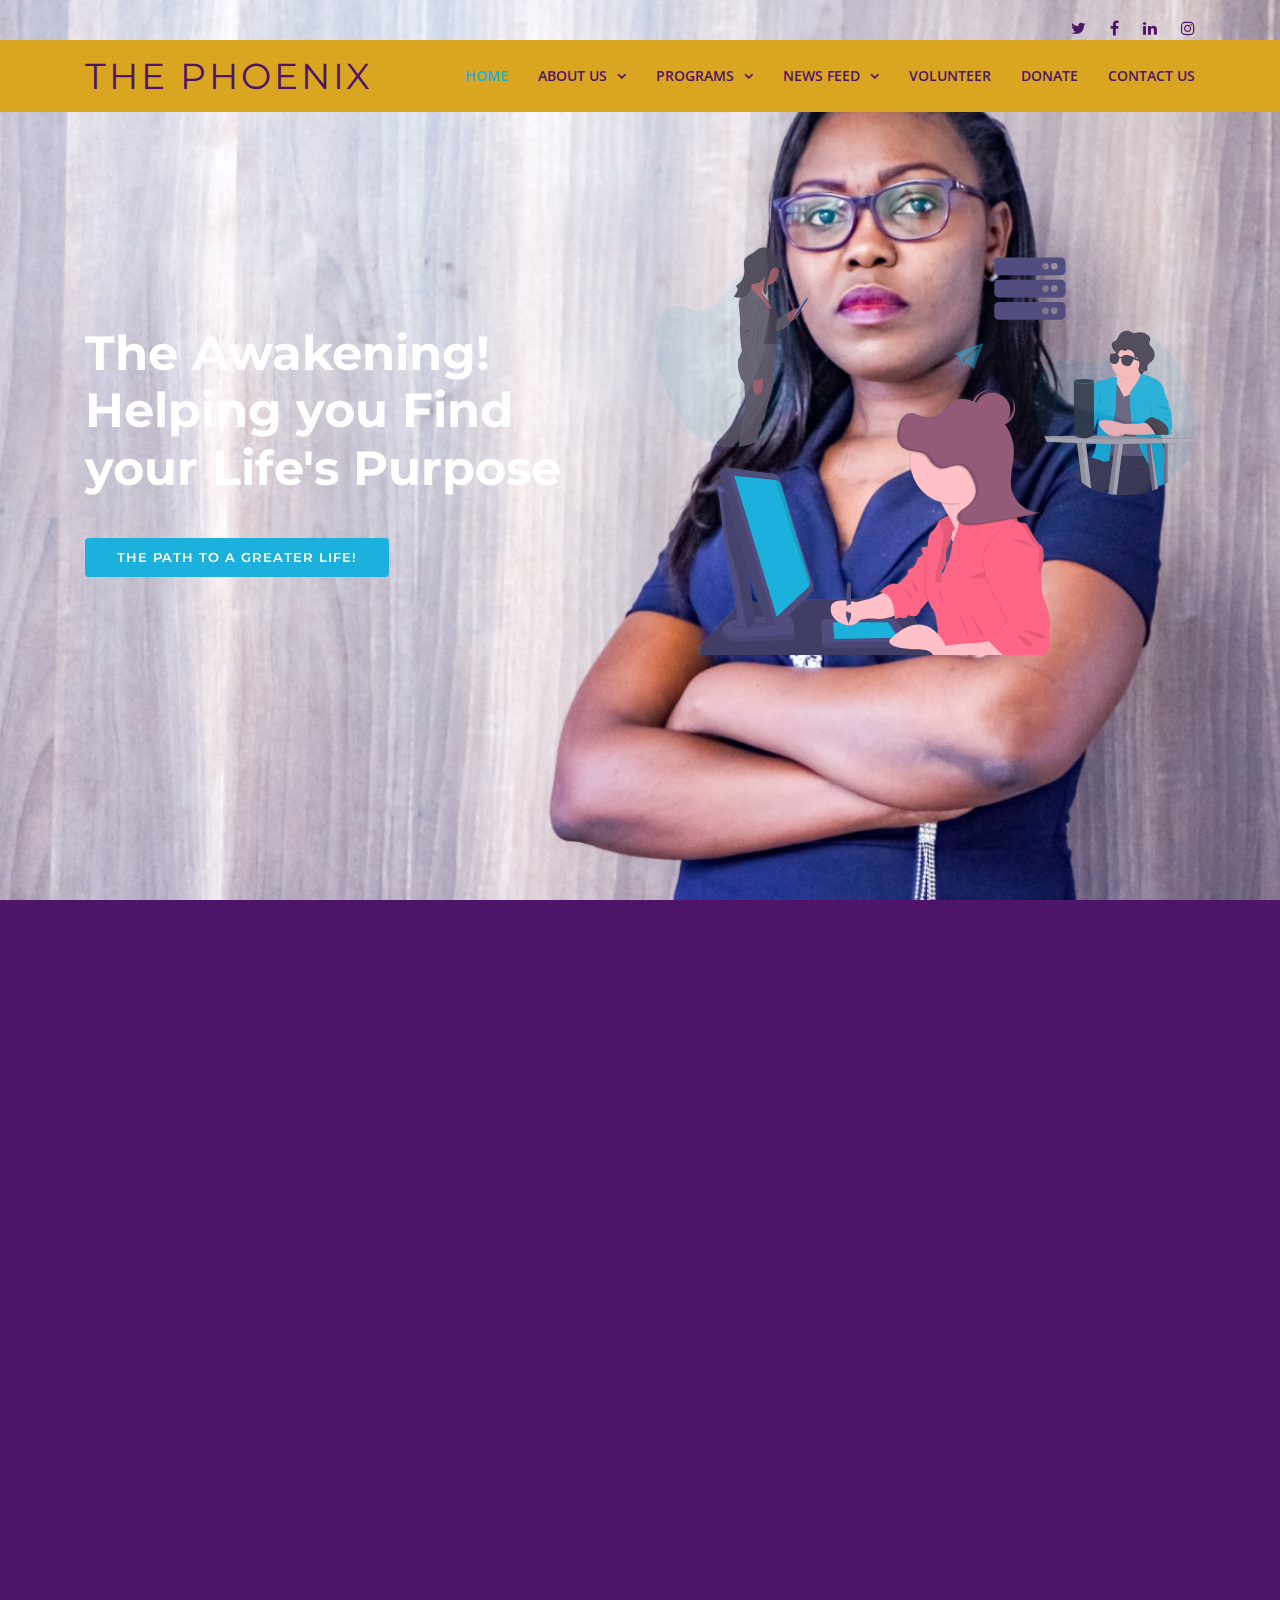
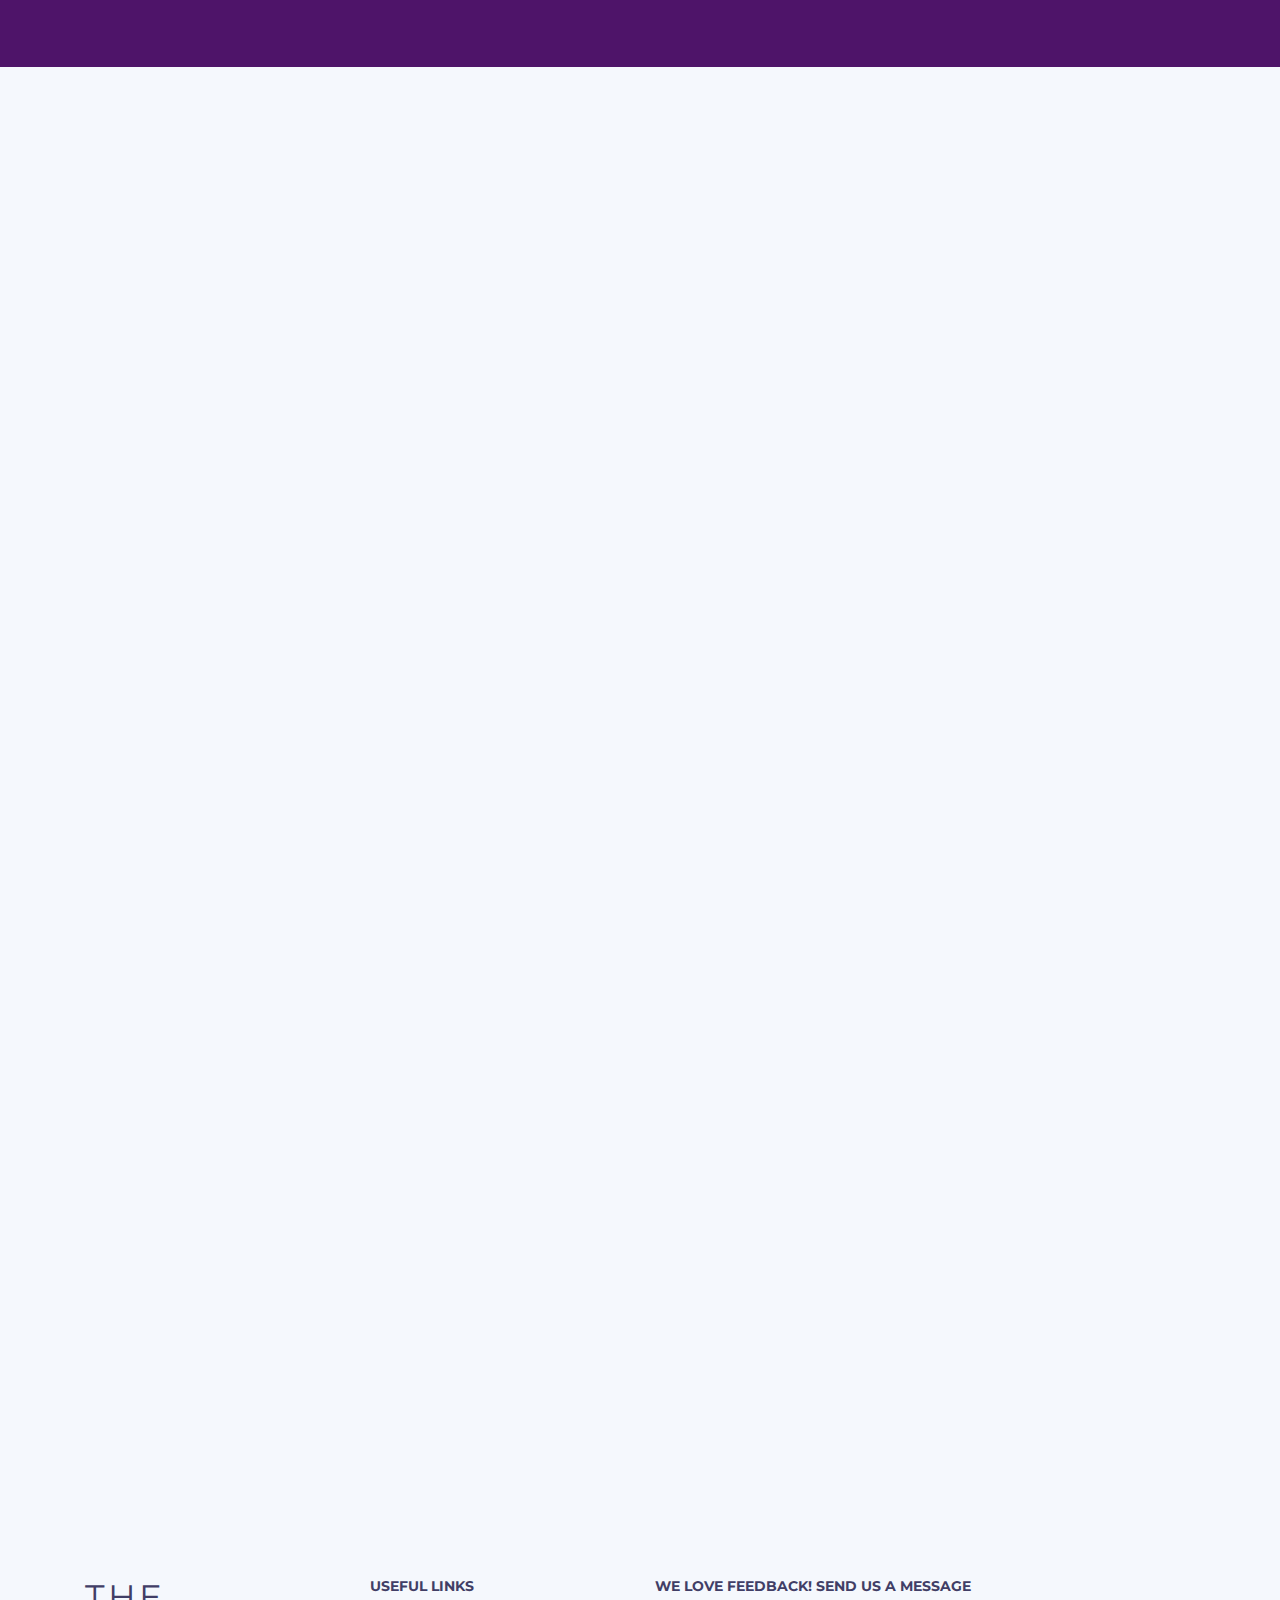
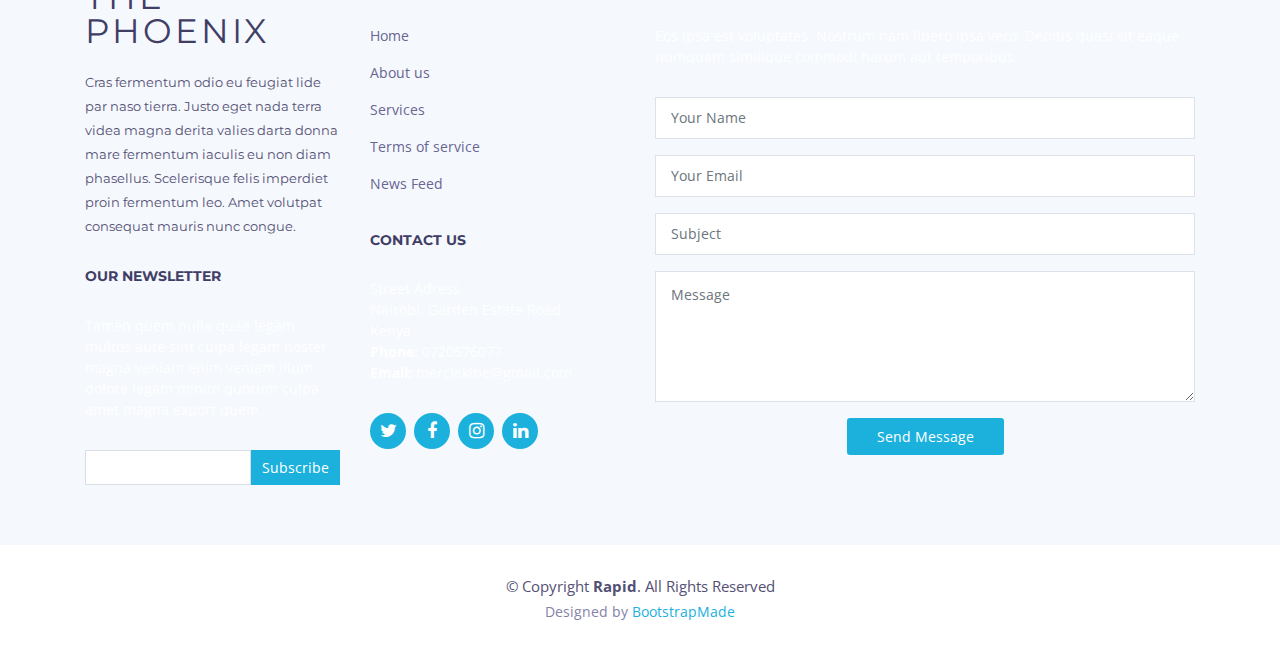
<file: index.html>
<!DOCTYPE html>
<html lang="en">

<head>
  <meta charset="utf-8">
  <meta content="width=device-width, initial-scale=1.0" name="viewport">

  <title>The Phoenix</title>
  <meta content="" name="descriptison">
  <meta content="" name="keywords">

  <!-- Favicons -->
  <!--<link href="assets/img/favicon.png" rel="icon">-->
  <link href="assets/img/apple-touch-icon.png" rel="apple-touch-icon">

  <!-- Google Fonts -->
  <link href="https://fonts.googleapis.com/css?family=Open+Sans:300,300i,400,400i,600,600i,700,700i|Montserrat:300,400,500,600,700" rel="stylesheet">

  <!-- Vendor CSS Files -->
  <link href="assets/vendor/bootstrap/css/bootstrap.min.css" rel="stylesheet">
  <link href="assets/vendor/font-awesome/css/font-awesome.min.css" rel="stylesheet">
  <link href="assets/vendor/ionicons/css/ionicons.min.css" rel="stylesheet">
  <link href="assets/vendor/venobox/venobox.css" rel="stylesheet">
  <link href="assets/vendor/owl.carousel/assets/owl.carousel.min.css" rel="stylesheet">
  <link href="assets/vendor/aos/aos.css" rel="stylesheet">

  <!-- Template Main CSS File -->
  <link href="assets/css/style.css" rel="stylesheet">


  <!-- =======================================================
  * Template Name: Rapid - v2.2.0
  * Template URL: https://bootstrapmade.com/rapid-multipurpose-bootstrap-business-template/
  * Author: BootstrapMade.com
  * License: https://bootstrapmade.com/license/
  ======================================================== -->
</head>

<body>

  <!-- ======= Top Bar ======= -->
  <div id="topbar" class="d-none d-lg-flex align-items-end fixed-top topbar-transparent">
    <div class="container d-flex justify-content-end">
      <div class="social-links">
        <a href="#" class="twitter"><i class="fa fa-twitter"></i></a>
        <a href="#" class="facebook"><i class="fa fa-facebook"></i></a>
        <a href="#" class="linkedin"><i class="fa fa-linkedin"></i></a>
        <a href="#" class="instagram"><i class="fa fa-instagram"></i></a>
      </div>
    </div>
  </div>

  <!-- ======= Header ======= -->
  <header id="header" class="fixed-top header-transparent">
    <div class="container d-flex align-items-center">

      <h1 class="logo mr-auto"><a href="index.html">The Phoenix</a></h1>
      <!-- Uncomment below if you prefer to use an image logo -->
      <!-- <a href="index.html" class="logo mr-auto"><img src="assets/img/logo.png" alt="" class="img-fluid"></a>-->

      <nav class="main-nav d-none d-lg-block">
        <ul>
          <li class="active"><a href="index.html">Home</a></li>
          <li class="drop-down"><a href="">About Us</a>
            <ul>
              <li><a href="#">About Phoenix</a></li>
              <li><a href="#">The Team</a></li>
            </ul>
          <li class="drop-down"><a href="">Programs</a>
            <ul>
              <li><a href="awakening.html">Awakening</a></li>
              <li><a href="guidance-counselling.html">Guidance and Counselling</a></li>
              <li><a href="mentorship.html">Mentorship</a></li>
              <li><a href="leadership-academy.html">Leadership Academy</a></li>
            </ul>
          </li>
          <li class="drop-down"><a href="">News Feed</a>
            <ul>
              <li><a href="#">Press</a></li>
              <li><a href="#">Phoenix TV</a></li>
              <li><a href="#">Phoenix Radio</a></li>
              <li><a href="#">Phoenix Magazine</a></li>
            </ul>
          </li>
          <li><a href="#volunteer">Volunteer</a></li>
          <li><a href="#donate">Donate</a></li>
          <li><a href="#footer">Contact Us</a></li>
        </ul>
      </nav><!-- .main-nav-->

    </div>
  </header><!-- End Header -->

  <!-- ======= Hero Section ======= -->
  <section id="hero" class="clearfix">
    <div class="container d-flex h-100">
      <div class="row justify-content-center align-self-center" data-aos="fade-up">
        <div class="col-md-6 intro-info order-md-first order-last" data-aos="zoom-in" data-aos-delay="100">
          <h2 class="text-white">The Awakening!<br>Helping you <span class="text-white">Find your Life's Purpose</span></h2>
          <div>
            <a href="#about" class="btn-get-started scrollto">The Path to a Greater Life!</a>
          </div>
        </div>

        <div class="col-md-6 intro-img order-md-last order-first" data-aos="zoom-out" data-aos-delay="200">
          <img src="assets/img/intro-img.svg" alt="" class="img-fluid">
        </div>
      </div>

    </div>
  </section><!-- End Hero -->

  <main id="main">

    <!-- ======= About Section ======= -->
    <section id="about" class="about">

      <div class="container" data-aos="fade-up">
        <div class="row">

          <div class="col-lg-5 col-md-6">
            <div class="about-img" data-aos="fade-right" data-aos-delay="100">
              <img src="assets/img/ about-img-3.jpeg" alt="">
            </div>
          </div>

          <div class="col-lg-7 col-md-6">
            <div class="about-content" data-aos="fade-left" data-aos-delay="100">
              <h2 class="text-white">The Founder</h2>
              <h3 class="text-white">Odio sed id eos et laboriosam consequatur eos earum soluta.</h3>
              <p>Lorem ipsum dolor sit amet, consectetur adipiscing elit, sed do eiusmod tempor incididunt ut labore et dolore magna aliqua.</p>
              <p>Aut dolor id. Sint aliquam consequatur ex ex labore. Et quis qui dolor nulla dolores neque. Aspernatur consectetur omnis numquam quaerat. Sed fugiat nisi. Officiis veniam molestiae. Et vel ut quidem alias veritatis repudiandae ut fugit. Est ut eligendi aspernatur nulla voluptates veniam iusto vel quisquam. Fugit ut maxime incidunt accusantium totam repellendus eum error. Et repudiandae eum iste qui et ut ab alias.</p>
              <ul>
                <li><i class="ion-android-checkmark-circle"></i> Ullamco laboris nisi ut aliquip ex ea commodo consequat.</li>
                <li><i class="ion-android-checkmark-circle"></i> Duis aute irure dolor in reprehenderit in voluptate velit.</li>
                <li><i class="ion-android-checkmark-circle"></i> Ullamco laboris nisi ut aliquip ex ea commodo consequat. Duis aute irure dolor in reprehenderit in voluptate trideta storacalaperda mastiro dolore eu fugiat nulla pariatur.</li>
              </ul>
            </div>
          </div>
        </div>
      </div>

    </section><!-- End About Section -->

    <!-- ======= Services Section ======= -->
    <section id="services" class="services section-bg">
      <div class="container" data-aos="fade-up">

        <header class="section-header">
          <h3>About The Phoenix</h3>
          <p>Laudem latine persequeris id sed, ex fabulas delectus quo. No vel partiendo abhorreant vituperatoribus.</p>
        </header>

        <div class="row">

          <div class="col-md-6 col-lg-4 wow bounceInUp" data-aos="zoom-in" data-aos-delay="100">
            <div class="box">
              <div class="icon" style="background: #fceef3;"><i class="ion-ios-analytics-outline" style="color: #ff689b;"></i></div>
              <h4 class="title"><a href="">Lorem Ipsum</a></h4>
              <p class="description">Voluptatum deleniti atque corrupti quos dolores et quas molestias excepturi sint occaecati cupiditate non provident</p>
            </div>
          </div>
          <div class="col-md-6 col-lg-4" data-aos="zoom-in" data-aos-delay="200">
            <div class="box">
              <div class="icon" style="background: #fff0da;"><i class="ion-ios-bookmarks-outline" style="color: #e98e06;"></i></div>
              <h4 class="title"><a href="">Dolor Sitema</a></h4>
              <p class="description">Minim veniam, quis nostrud exercitation ullamco laboris nisi ut aliquip ex ea commodo consequat tarad limino ata</p>
            </div>
          </div>

          <div class="col-md-6 col-lg-4" data-aos="zoom-in" data-aos-delay="300">
            <div class="box">
              <div class="icon" style="background: #e6fdfc;"><i class="ion-ios-paper-outline" style="color: #3fcdc7;"></i></div>
              <h4 class="title"><a href="">Sed ut perspiciatis</a></h4>
              <p class="description">Duis aute irure dolor in reprehenderit in voluptate velit esse cillum dolore eu fugiat nulla pariatur</p>
            </div>
          </div>
          <div class="col-md-6 col-lg-4 wow" data-aos="zoom-in" data-aos-delay="100">
            <div class="box">
              <div class="icon" style="background: #eafde7;"><i class="ion-ios-speedometer-outline" style="color:#41cf2e;"></i></div>
              <h4 class="title"><a href="">Magni Dolores</a></h4>
              <p class="description">Excepteur sint occaecat cupidatat non proident, sunt in culpa qui officia deserunt mollit anim id est laborum</p>
            </div>
          </div>

          <div class="col-md-6 col-lg-4" data-aos="zoom-in" data-aos-delay="200"">
        <div class=" box">
            <div class="icon" style="background: #e1eeff;"><i class="ion-ios-world-outline" style="color: #2282ff;"></i></div>
            <h4 class="title"><a href="">Nemo Enim</a></h4>
            <p class="description">At vero eos et accusamus et iusto odio dignissimos ducimus qui blanditiis praesentium voluptatum deleniti atque</p>
          </div>
        </div>
        <div class="col-md-6 col-lg-4" data-aos="zoom-in" data-aos-delay="300">
          <div class="box">
            <div class="icon" style="background: #ecebff;"><i class="ion-ios-clock-outline" style="color: #8660fe;"></i></div>
            <h4 class="title"><a href="">Eiusmod Tempor</a></h4>
            <p class="description">Et harum quidem rerum facilis est et expedita distinctio. Nam libero tempore, cum soluta nobis est eligendi</p>
          </div>
        </div>

      </div>

      </div>
    </section><!-- End Services Section -->

    <!-- ======= Why Us Section ======= -->
    <!-- End Why Us Section -->

    <!-- ======= Call To Action Section ======= -->
    <!--<section id="call-to-action" class="call-to-action">
      <div class="container" data-aos="zoom-out">
        <div class="row">
          <div class="col-lg-9 text-center text-lg-left">
            <h3 class="cta-title">Call To Action</h3>
            <p class="cta-text"> Duis aute irure dolor in reprehenderit in voluptate velit esse cillum dolore eu fugiat nulla pariatur. Excepteur sint occaecat cupidatat non proident, sunt in culpa qui officia deserunt mollit anim id est laborum.</p>
          </div>
          <div class="col-lg-3 cta-btn-container text-center">
            <a class="cta-btn align-middle" href="#">Call To Action</a>
          </div>
        </div>

      </div>
    </section><!--  End Call To Action Section -->

    <!-- ======= Features Section ======= -->
    <!-- <!-- <section id="features" class="features">
      <div class="container" data-aos="fade-up">

        <div class="row feature-item">
          <div class="col-lg-6" data-aos="fade-right" data-aos-delay="100">
            <img src="assets/img/features-1.svg" class="img-fluid" alt="">
          </div>
          <div class="col-lg-6 wow fadeInUp pt-5 pt-lg-0" data-aos="fade-left" data-aos-delay="150">
            <h4>Voluptatem dignissimos provident quasi corporis voluptates sit assumenda.</h4>
            <p>
              Ipsum in aspernatur ut possimus sint. Quia omnis est occaecati possimus ea. Quas molestiae perspiciatis occaecati qui rerum. Deleniti quod porro sed quisquam saepe. Numquam mollitia recusandae non ad at et a.
            </p>
            <p>
              Ad vitae recusandae odit possimus. Quaerat cum ipsum corrupti. Odit qui asperiores ea corporis deserunt veritatis quidem expedita perferendis. Qui rerum eligendi ex doloribus quia sit. Porro rerum eum eum.
            </p>
          </div>
        </div>

        <div class="row feature-item mt-5 pt-5">
          <div class="col-lg-6 wow fadeInUp order-1 order-lg-2" data-aos="fade-left" data-aos-delay="100">
            <img src="assets/img/features-2.svg" class="img-fluid" alt="">
          </div>

          <div class="col-lg-6 wow fadeInUp pt-4 pt-lg-0 order-2 order-lg-1" data-aos="fade-right" data-aos-delay="150">
            <h4>Neque saepe temporibus repellat ea ipsum et. Id vel et quia tempora facere reprehenderit.</h4>
            <p>
              Delectus alias ut incidunt delectus nam placeat in consequatur. Sed cupiditate quia ea quis. Voluptas nemo qui aut distinctio. Cumque fugit earum est quam officiis numquam. Ducimus corporis autem at blanditiis beatae incidunt sunt.
            </p>
            <p>
              Voluptas saepe natus quidem blanditiis. Non sunt impedit voluptas mollitia beatae. Qui esse molestias. Laudantium libero nisi vitae debitis. Dolorem cupiditate est perferendis iusto.
            </p>
            <p>
              Eum quia in. Magni quas ipsum a. Quis ex voluptatem inventore sint quia modi. Numquam est aut fuga mollitia exercitationem nam accusantium provident quia.
            </p>
          </div>

        </div>

      </div>
    </section> End Features Section -->

    <!-- ======= Portfolio Section ======= -->
    
    <!-- ======= Testimonials Section ======= -->
    
    <!-- ======= Team Section ======= -->
    <section id="team" class="team section-bg">
      <div class="container" data-aos="fade-up">
        <div class="section-header">
          <h3>Team</h3>
          <p>Sed ut perspiciatis unde omnis iste natus error sit voluptatem accusantium doloremque</p>
        </div>

        <div class="row">

          <div class="col-lg-3 col-md-6" data-aos="fade-up" data-aos-delay="100">
            <div class="member">
              <img src="assets/img/team-1.jpg" class="img-fluid" alt="">
              <div class="member-info">
                <div class="member-info-content">
                  <h4>A New Name</h4>
                  <span>Chief Executive Officer</span>
                  <div class="social">
                    <a href=""><i class="fa fa-twitter"></i></a>
                    <a href=""><i class="fa fa-facebook"></i></a>
                    <a href=""><i class="fa fa-google-plus"></i></a>
                    <a href=""><i class="fa fa-linkedin"></i></a>
                  </div>
                </div>
              </div>
            </div>
          </div>

          <div class="col-lg-3 col-md-6" data-aos="fade-up" data-aos-delay="200">
            <div class="member">
              <img src="assets/img/team-2.jpg" class="img-fluid" alt="">
              <div class="member-info">
                <div class="member-info-content">
                  <h4>Mercy Kibe</h4>
                  <span>Founder</span>
                  <div class="social">
                    <a href=""><i class="fa fa-twitter"></i></a>
                    <a href=""><i class="fa fa-facebook"></i></a>
                    <a href=""><i class="fa fa-google-plus"></i></a>
                    <a href=""><i class="fa fa-linkedin"></i></a>
                  </div>
                </div>
              </div>
            </div>
          </div>

          <div class="col-lg-3 col-md-6" data-aos="fade-up" data-aos-delay="300">
            <div class="member">
              <img src="assets/img/team-3.jpg" class="img-fluid" alt="">
              <div class="member-info">
                <div class="member-info-content">
                  <h4>Another Name</h4>
                  <span>CTO</span>
                  <div class="social">
                    <a href=""><i class="fa fa-twitter"></i></a>
                    <a href=""><i class="fa fa-facebook"></i></a>
                    <a href=""><i class="fa fa-google-plus"></i></a>
                    <a href=""><i class="fa fa-linkedin"></i></a>
                  </div>
                </div>
              </div>
            </div>
          </div>

          <div class="col-lg-3 col-md-6" data-aos="fade-up" data-aos-delay="400">
            <div class="member">
              <img src="assets/img/team-4.jpg" class="img-fluid" alt="">
              <div class="member-info">
                <div class="member-info-content">
                  <h4>Joan Kibe</h4>
                  <span>Co-founder</span>
                  <div class="social">
                    <a href=""><i class="fa fa-twitter"></i></a>
                    <a href=""><i class="fa fa-facebook"></i></a>
                    <a href=""><i class="fa fa-google-plus"></i></a>
                    <a href=""><i class="fa fa-linkedin"></i></a>
                  </div>
                </div>
              </div>
            </div>
          </div>

        </div>

      </div>
    </section><!-- End Team Section -->

    <!-- ======= Clients Section ======= -->
    <!-- End Clients Section -->

    <!-- ======= Pricing Section ======= -->
    <!-- End Pricing Section -->

    <!-- ======= F.A.Q Section ======= -->
    <!-- End F.A.Q Section -->

  </main><!-- End #main -->

  <!-- ======= Footer ======= -->
  <footer id="footer" class="section-bg">
    <div class="footer-top">
      <div class="container">

        <div class="row">

          <div class="col-lg-6">

            <div class="row">

              <div class="col-sm-6">

                <div class="footer-info">
                  <h3>The Phoenix</h3>
                  <p>Cras fermentum odio eu feugiat lide par naso tierra. Justo eget nada terra videa magna derita valies darta donna mare fermentum iaculis eu non diam phasellus. Scelerisque felis imperdiet proin fermentum leo. Amet volutpat consequat mauris nunc congue.</p>
                </div>

                <div class="footer-newsletter">
                  <h4>Our Newsletter</h4>
                  <p>Tamen quem nulla quae legam multos aute sint culpa legam noster magna veniam enim veniam illum dolore legam minim quorum culpa amet magna export quem.</p>
                  <form action="" method="post">
                    <input type="email" name="email"><input type="submit" value="Subscribe">
                  </form>
                </div>

              </div>

              <div class="col-sm-6">
                <div class="footer-links">
                  <h4>Useful Links</h4>
                  <ul>
                    <li><a href="#">Home</a></li>
                    <li><a href="#about">About us</a></li>
                    <li><a href="#">Services</a></li>
                    <li><a href="#">Terms of service</a></li>
                    <li><a href="#">News Feed</a></li>
                  </ul>
                </div>

                <div class="footer-links">
                  <h4>Contact Us</h4>
                  <p>
                    Street Adress <br>
                    Nairobi, Garden Estate Road<br>
                    Kenya <br>
                    <strong>Phone:</strong> 0720576077<br>
                    <strong>Email:</strong> merciekibe@gmail.com<br>
                  </p>
                </div>

                <div class="social-links">
                  <a href="#" class="twitter"><i class="fa fa-twitter"></i></a>
                  <a href="#" class="facebook"><i class="fa fa-facebook"></i></a>
                  <a href="#" class="instagram"><i class="fa fa-instagram"></i></a>
                  <a href="#" class="linkedin"><i class="fa fa-linkedin"></i></a>
                </div>

              </div>

            </div>

          </div>

          <div class="col-lg-6">

            <div class="form">

              <h4>We Love Feedback! Send us a message</h4>
              <p>Eos ipsa est voluptates. Nostrum nam libero ipsa vero. Debitis quasi sit eaque numquam similique commodi harum aut temporibus.</p>

              <form action="forms/contact.php" method="post" role="form" class="php-email-form">
                <div class="form-group">
                  <input type="text" name="name" class="form-control" id="name" placeholder="Your Name" data-rule="minlen:4" data-msg="Please enter at least 4 chars" />
                  <div class="validate"></div>
                </div>
                <div class="form-group">
                  <input type="email" class="form-control" name="email" id="email" placeholder="Your Email" data-rule="email" data-msg="Please enter a valid email" />
                  <div class="validate"></div>
                </div>
                <div class="form-group">
                  <input type="text" class="form-control" name="subject" id="subject" placeholder="Subject" data-rule="minlen:4" data-msg="Please enter at least 8 chars of subject" />
                  <div class="validate"></div>
                </div>
                <div class="form-group">
                  <textarea class="form-control" name="message" rows="5" data-rule="required" data-msg="Please write something for us" placeholder="Message"></textarea>
                  <div class="validate"></div>
                </div>

                <div class="mb-3">
                  <div class="loading">Loading</div>
                  <div class="error-message"></div>
                  <div class="sent-message">Your message has been sent. Thank you!</div>
                </div>

                <div class="text-center"><button type="submit" title="Send Message">Send Message</button></div>
              </form>

            </div>

          </div>

        </div>

      </div>
    </div>

    <div class="container">
      <div class="copyright">
        &copy; Copyright <strong>Rapid</strong>. All Rights Reserved
      </div>
      <div class="credits">
        <!--
        All the links in the footer should remain intact.
        You can delete the links only if you purchased the pro version.
        Licensing information: https://bootstrapmade.com/license/
        Purchase the pro version with working PHP/AJAX contact form: https://bootstrapmade.com/buy/?theme=Rapid
      -->
        Designed by <a href="https://bootstrapmade.com/">BootstrapMade</a>
      </div>
    </div>
  </footer><!-- End  Footer -->

  <a href="#" class="back-to-top"><i class="fa fa-chevron-up"></i></a>

  <!-- Vendor JS Files -->
  <script src="assets/vendor/jquery/jquery.min.js"></script>
  <script src="assets/vendor/bootstrap/js/bootstrap.bundle.min.js"></script>
  <script src="assets/vendor/jquery.easing/jquery.easing.min.js"></script>
  <script src="assets/vendor/php-email-form/validate.js"></script>
  <script src="assets/vendor/isotope-layout/isotope.pkgd.min.js"></script>
  <script src="assets/vendor/counterup/counterup.min.js"></script>
  <script src="assets/vendor/venobox/venobox.min.js"></script>
  <script src="assets/vendor/owl.carousel/owl.carousel.min.js"></script>
  <script src="assets/vendor/waypoints/jquery.waypoints.min.js"></script>
  <script src="assets/vendor/aos/aos.js"></script>

  <!-- Template Main JS File -->
  <script src="assets/js/main.js"></script>

</body>

</html>
</file>
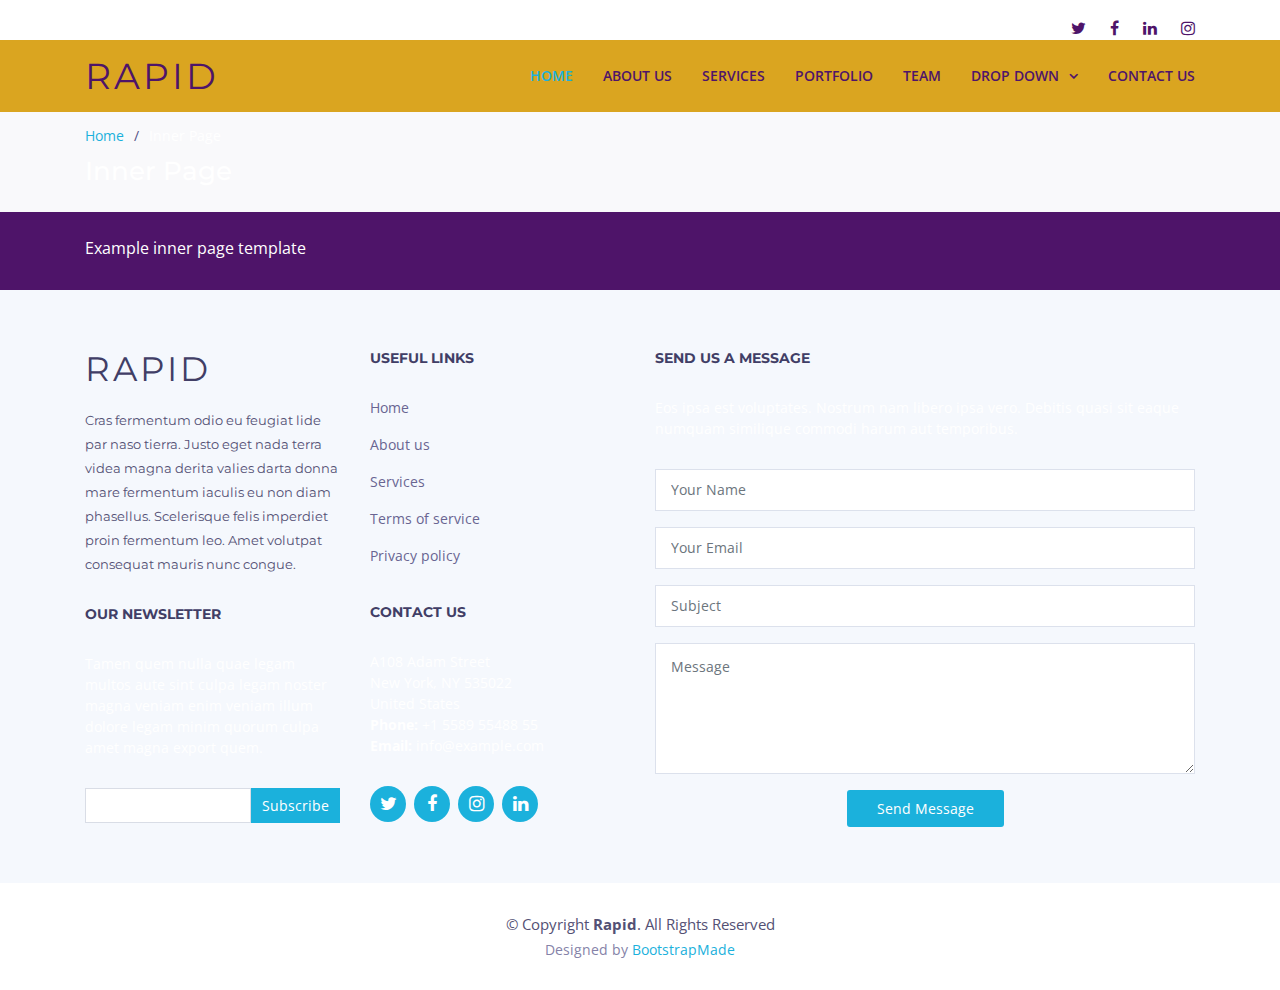
<file: inner-page.html>
<!DOCTYPE html>
<html lang="en">

<head>
  <meta charset="utf-8">
  <meta content="width=device-width, initial-scale=1.0" name="viewport">

  <title>Inner Page - Rapid Bootstrap Template</title>
  <meta content="" name="descriptison">
  <meta content="" name="keywords">

  <!-- Favicons -->
  <link href="assets/img/favicon.png" rel="icon">
  <link href="assets/img/apple-touch-icon.png" rel="apple-touch-icon">

  <!-- Google Fonts -->
  <link href="https://fonts.googleapis.com/css?family=Open+Sans:300,300i,400,400i,600,600i,700,700i|Montserrat:300,400,500,600,700" rel="stylesheet">

  <!-- Vendor CSS Files -->
  <link href="assets/vendor/bootstrap/css/bootstrap.min.css" rel="stylesheet">
  <link href="assets/vendor/font-awesome/css/font-awesome.min.css" rel="stylesheet">
  <link href="assets/vendor/ionicons/css/ionicons.min.css" rel="stylesheet">
  <link href="assets/vendor/venobox/venobox.css" rel="stylesheet">
  <link href="assets/vendor/owl.carousel/assets/owl.carousel.min.css" rel="stylesheet">
  <link href="assets/vendor/aos/aos.css" rel="stylesheet">

  <!-- Template Main CSS File -->
  <link href="assets/css/style.css" rel="stylesheet">

  <!-- =======================================================
  * Template Name: Rapid - v2.2.0
  * Template URL: https://bootstrapmade.com/rapid-multipurpose-bootstrap-business-template/
  * Author: BootstrapMade.com
  * License: https://bootstrapmade.com/license/
  ======================================================== -->
</head>

<body>

  <!-- ======= Top Bar ======= -->
  <div id="topbar" class="d-none d-lg-flex align-items-end fixed-top ">
    <div class="container d-flex justify-content-end">
      <div class="social-links">
        <a href="#" class="twitter"><i class="fa fa-twitter"></i></a>
        <a href="#" class="facebook"><i class="fa fa-facebook"></i></a>
        <a href="#" class="linkedin"><i class="fa fa-linkedin"></i></a>
        <a href="#" class="instagram"><i class="fa fa-instagram"></i></a>
      </div>
    </div>
  </div>

  <!-- ======= Header ======= -->
  <header id="header" class="fixed-top ">
    <div class="container d-flex align-items-center">

      <h1 class="logo mr-auto"><a href="index.html">Rapid</a></h1>
      <!-- Uncomment below if you prefer to use an image logo -->
      <!-- <a href="index.html" class="logo mr-auto"><img src="assets/img/logo.png" alt="" class="img-fluid"></a>-->

      <nav class="main-nav d-none d-lg-block">
        <ul>
          <li class="active"><a href="index.html">Home</a></li>
          <li><a href="#about">About Us</a></li>
          <li><a href="#services">Services</a></li>
          <li><a href="#portfolio">Portfolio</a></li>
          <li><a href="#team">Team</a></li>
          <li class="drop-down"><a href="">Drop Down</a>
            <ul>
              <li><a href="#">Drop Down 1</a></li>
              <li class="drop-down"><a href="#">Drop Down 2</a>
                <ul>
                  <li><a href="#">Deep Drop Down 1</a></li>
                  <li><a href="#">Deep Drop Down 2</a></li>
                  <li><a href="#">Deep Drop Down 3</a></li>
                  <li><a href="#">Deep Drop Down 4</a></li>
                  <li><a href="#">Deep Drop Down 5</a></li>
                </ul>
              </li>
              <li><a href="#">Drop Down 3</a></li>
              <li><a href="#">Drop Down 4</a></li>
              <li><a href="#">Drop Down 5</a></li>
            </ul>
          </li>
          <li><a href="#footer">Contact Us</a></li>
        </ul>
      </nav><!-- .main-nav-->

    </div>
  </header><!-- End Header -->

  <main id="main">

    <!-- ======= Breadcrumbs ======= -->
    <section id="breadcrumbs" class="breadcrumbs">
      <div class="container">

        <ol>
          <li><a href="index.html">Home</a></li>
          <li>Inner Page</li>
        </ol>
        <h2>Inner Page</h2>

      </div>
    </section><!-- End Breadcrumbs -->

    <section class="inner-page pt-4">
      <div class="container">
        <p>
          Example inner page template
        </p>
      </div>
    </section>

  </main><!-- End #main -->

  <!-- ======= Footer ======= -->
  <footer id="footer" class="section-bg">
    <div class="footer-top">
      <div class="container">

        <div class="row">

          <div class="col-lg-6">

            <div class="row">

              <div class="col-sm-6">

                <div class="footer-info">
                  <h3>Rapid</h3>
                  <p>Cras fermentum odio eu feugiat lide par naso tierra. Justo eget nada terra videa magna derita valies darta donna mare fermentum iaculis eu non diam phasellus. Scelerisque felis imperdiet proin fermentum leo. Amet volutpat consequat mauris nunc congue.</p>
                </div>

                <div class="footer-newsletter">
                  <h4>Our Newsletter</h4>
                  <p>Tamen quem nulla quae legam multos aute sint culpa legam noster magna veniam enim veniam illum dolore legam minim quorum culpa amet magna export quem.</p>
                  <form action="" method="post">
                    <input type="email" name="email"><input type="submit" value="Subscribe">
                  </form>
                </div>

              </div>

              <div class="col-sm-6">
                <div class="footer-links">
                  <h4>Useful Links</h4>
                  <ul>
                    <li><a href="#">Home</a></li>
                    <li><a href="#about">About us</a></li>
                    <li><a href="#">Services</a></li>
                    <li><a href="#">Terms of service</a></li>
                    <li><a href="#">Privacy policy</a></li>
                  </ul>
                </div>

                <div class="footer-links">
                  <h4>Contact Us</h4>
                  <p>
                    A108 Adam Street <br>
                    New York, NY 535022<br>
                    United States <br>
                    <strong>Phone:</strong> +1 5589 55488 55<br>
                    <strong>Email:</strong> info@example.com<br>
                  </p>
                </div>

                <div class="social-links">
                  <a href="#" class="twitter"><i class="fa fa-twitter"></i></a>
                  <a href="#" class="facebook"><i class="fa fa-facebook"></i></a>
                  <a href="#" class="instagram"><i class="fa fa-instagram"></i></a>
                  <a href="#" class="linkedin"><i class="fa fa-linkedin"></i></a>
                </div>

              </div>

            </div>

          </div>

          <div class="col-lg-6">

            <div class="form">

              <h4>Send us a message</h4>
              <p>Eos ipsa est voluptates. Nostrum nam libero ipsa vero. Debitis quasi sit eaque numquam similique commodi harum aut temporibus.</p>

              <form action="forms/contact.php" method="post" role="form" class="php-email-form">
                <div class="form-group">
                  <input type="text" name="name" class="form-control" id="name" placeholder="Your Name" data-rule="minlen:4" data-msg="Please enter at least 4 chars" />
                  <div class="validate"></div>
                </div>
                <div class="form-group">
                  <input type="email" class="form-control" name="email" id="email" placeholder="Your Email" data-rule="email" data-msg="Please enter a valid email" />
                  <div class="validate"></div>
                </div>
                <div class="form-group">
                  <input type="text" class="form-control" name="subject" id="subject" placeholder="Subject" data-rule="minlen:4" data-msg="Please enter at least 8 chars of subject" />
                  <div class="validate"></div>
                </div>
                <div class="form-group">
                  <textarea class="form-control" name="message" rows="5" data-rule="required" data-msg="Please write something for us" placeholder="Message"></textarea>
                  <div class="validate"></div>
                </div>

                <div class="mb-3">
                  <div class="loading">Loading</div>
                  <div class="error-message"></div>
                  <div class="sent-message">Your message has been sent. Thank you!</div>
                </div>

                <div class="text-center"><button type="submit" title="Send Message">Send Message</button></div>
              </form>

            </div>

          </div>

        </div>

      </div>
    </div>

    <div class="container">
      <div class="copyright">
        &copy; Copyright <strong>Rapid</strong>. All Rights Reserved
      </div>
      <div class="credits">
        <!--
        All the links in the footer should remain intact.
        You can delete the links only if you purchased the pro version.
        Licensing information: https://bootstrapmade.com/license/
        Purchase the pro version with working PHP/AJAX contact form: https://bootstrapmade.com/buy/?theme=Rapid
      -->
        Designed by <a href="https://bootstrapmade.com/">BootstrapMade</a>
      </div>
    </div>
  </footer><!-- End  Footer -->

  <a href="#" class="back-to-top"><i class="fa fa-chevron-up"></i></a>

  <!-- Vendor JS Files -->
  <script src="assets/vendor/jquery/jquery.min.js"></script>
  <script src="assets/vendor/bootstrap/js/bootstrap.bundle.min.js"></script>
  <script src="assets/vendor/jquery.easing/jquery.easing.min.js"></script>
  <script src="assets/vendor/php-email-form/validate.js"></script>
  <script src="assets/vendor/isotope-layout/isotope.pkgd.min.js"></script>
  <script src="assets/vendor/counterup/counterup.min.js"></script>
  <script src="assets/vendor/venobox/venobox.min.js"></script>
  <script src="assets/vendor/owl.carousel/owl.carousel.min.js"></script>
  <script src="assets/vendor/waypoints/jquery.waypoints.min.js"></script>
  <script src="assets/vendor/aos/aos.js"></script>

  <!-- Template Main JS File -->
  <script src="assets/js/main.js"></script>

</body>

</html>
</file>
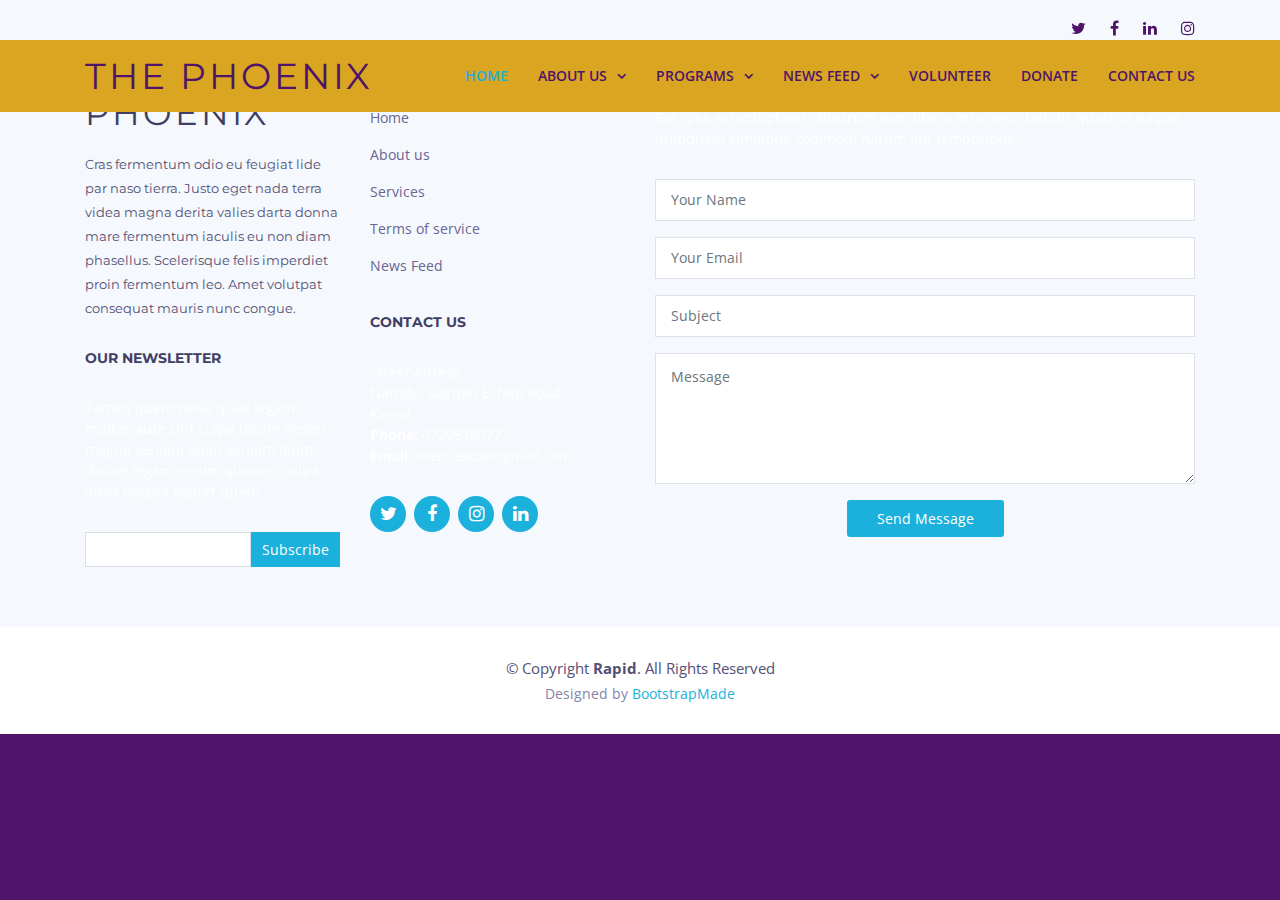
<file: mentorship.html>
<!DOCTYPE html>
<html lang="en">

<head>
  <meta charset="utf-8">
  <meta content="width=device-width, initial-scale=1.0" name="viewport">

  <title>The Phoenix</title>
  <meta content="" name="descriptison">
  <meta content="" name="keywords">

  <!-- Favicons -->
  <!--<link href="assets/img/favicon.png" rel="icon">-->

  <!-- Google Fonts -->
  <link href="https://fonts.googleapis.com/css?family=Open+Sans:300,300i,400,400i,600,600i,700,700i|Montserrat:300,400,500,600,700" rel="stylesheet">

  <!-- Vendor CSS Files -->
  <link href="assets/vendor/bootstrap/css/bootstrap.min.css" rel="stylesheet">
  <link href="assets/vendor/font-awesome/css/font-awesome.min.css" rel="stylesheet">
  <link href="assets/vendor/ionicons/css/ionicons.min.css" rel="stylesheet">
  <link href="assets/vendor/venobox/venobox.css" rel="stylesheet">
  <link href="assets/vendor/owl.carousel/assets/owl.carousel.min.css" rel="stylesheet">
  <link href="assets/vendor/aos/aos.css" rel="stylesheet">

  <!-- Template Main CSS File -->
  <link href="assets/css/style.css" rel="stylesheet">


  <!-- =======================================================
  * Template Name: Rapid - v2.2.0
  * Template URL: https://bootstrapmade.com/rapid-multipurpose-bootstrap-business-template/
  * Author: BootstrapMade.com
  * License: https://bootstrapmade.com/license/
  ======================================================== -->
</head>

<body>

  <!-- ======= Top Bar ======= -->
  <div id="topbar" class="d-none d-lg-flex align-items-end fixed-top topbar-transparent">
    <div class="container d-flex justify-content-end">
      <div class="social-links">
        <a href="#" class="twitter"><i class="fa fa-twitter"></i></a>
        <a href="#" class="facebook"><i class="fa fa-facebook"></i></a>
        <a href="#" class="linkedin"><i class="fa fa-linkedin"></i></a>
        <a href="#" class="instagram"><i class="fa fa-instagram"></i></a>
      </div>
    </div>
  </div>

  <!-- ======= Header ======= -->
  <header id="header" class="fixed-top header-transparent">
    <div class="container d-flex align-items-center">

      <h1 class="logo mr-auto"><a href="index.html">The Phoenix</a></h1>
      <!-- Uncomment below if you prefer to use an image logo -->
      <!-- <a href="index.html" class="logo mr-auto"><img src="assets/img/logo.png" alt="" class="img-fluid"></a>-->

      <nav class="main-nav d-none d-lg-block">
        <ul>
          <li class="active"><a href="index.html">Home</a></li>
          <li class="drop-down"><a href="">About Us</a>
            <ul>
              <li><a href="#">About Phoenix</a></li>
              <li><a href="#">The Team</a></li>
            </ul>
          <li class="drop-down"><a href="">Programs</a>
            <ul>
              <li><a href="#">Awakening</a></li>
              <li><a href="#">Guidance and Counselling</a></li>
              <li><a href="#">Mentorship</a></li>
              <li><a href="#">Leadership Academy</a></li>
            </ul>
          </li>
          <li class="drop-down"><a href="">News Feed</a>
            <ul>
              <li><a href="#">Press</a></li>
              <li><a href="#">Phoenix TV</a></li>
              <li><a href="#">Phoenix Radio</a></li>
              <li><a href="#">Phoenix Magazine</a></li>
            </ul>
          </li>
          <li><a href="#volunteer">Volunteer</a></li>
          <li><a href="#donate">Donate</a></li>
          <li><a href="#footer">Contact Us</a></li>
        </ul>
      </nav><!-- .main-nav-->

    </div>
  </header><!-- End Header -->

  <!-- ======= Hero Section ======= -->
  
  <!-- End Hero -->

  <main id="main">

    <!-- ======= About Section ======= -->
    
    <!-- End About Section -->

    <!-- ======= Services Section ======= -->
    <!-- End Services Section -->

    
    
  <!-- ======= Footer ======= -->
  <footer id="footer" class="section-bg">
    <div class="footer-top">
      <div class="container">

        <div class="row">

          <div class="col-lg-6">

            <div class="row">

              <div class="col-sm-6">

                <div class="footer-info">
                  <h3>The Phoenix</h3>
                  <p>Cras fermentum odio eu feugiat lide par naso tierra. Justo eget nada terra videa magna derita valies darta donna mare fermentum iaculis eu non diam phasellus. Scelerisque felis imperdiet proin fermentum leo. Amet volutpat consequat mauris nunc congue.</p>
                </div>

                <div class="footer-newsletter">
                  <h4>Our Newsletter</h4>
                  <p>Tamen quem nulla quae legam multos aute sint culpa legam noster magna veniam enim veniam illum dolore legam minim quorum culpa amet magna export quem.</p>
                  <form action="" method="post">
                    <input type="email" name="email"><input type="submit" value="Subscribe">
                  </form>
                </div>

              </div>

              <div class="col-sm-6">
                <div class="footer-links">
                  <h4>Useful Links</h4>
                  <ul>
                    <li><a href="#">Home</a></li>
                    <li><a href="#about">About us</a></li>
                    <li><a href="#">Services</a></li>
                    <li><a href="#">Terms of service</a></li>
                    <li><a href="#">News Feed</a></li>
                  </ul>
                </div>

                <div class="footer-links">
                  <h4>Contact Us</h4>
                  <p>
                    Street Adress <br>
                    Nairobi, Garden Estate Road<br>
                    Kenya <br>
                    <strong>Phone:</strong> 0720576077<br>
                    <strong>Email:</strong> merciekibe@gmail.com<br>
                  </p>
                </div>

                <div class="social-links">
                  <a href="#" class="twitter"><i class="fa fa-twitter"></i></a>
                  <a href="#" class="facebook"><i class="fa fa-facebook"></i></a>
                  <a href="#" class="instagram"><i class="fa fa-instagram"></i></a>
                  <a href="#" class="linkedin"><i class="fa fa-linkedin"></i></a>
                </div>

              </div>

            </div>

          </div>

          <div class="col-lg-6">

            <div class="form">

              <h4>We Love Feedback! Send us a message</h4>
              <p>Eos ipsa est voluptates. Nostrum nam libero ipsa vero. Debitis quasi sit eaque numquam similique commodi harum aut temporibus.</p>

              <form action="forms/contact.php" method="post" role="form" class="php-email-form">
                <div class="form-group">
                  <input type="text" name="name" class="form-control" id="name" placeholder="Your Name" data-rule="minlen:4" data-msg="Please enter at least 4 chars" />
                  <div class="validate"></div>
                </div>
                <div class="form-group">
                  <input type="email" class="form-control" name="email" id="email" placeholder="Your Email" data-rule="email" data-msg="Please enter a valid email" />
                  <div class="validate"></div>
                </div>
                <div class="form-group">
                  <input type="text" class="form-control" name="subject" id="subject" placeholder="Subject" data-rule="minlen:4" data-msg="Please enter at least 8 chars of subject" />
                  <div class="validate"></div>
                </div>
                <div class="form-group">
                  <textarea class="form-control" name="message" rows="5" data-rule="required" data-msg="Please write something for us" placeholder="Message"></textarea>
                  <div class="validate"></div>
                </div>

                <div class="mb-3">
                  <div class="loading">Loading</div>
                  <div class="error-message"></div>
                  <div class="sent-message">Your message has been sent. Thank you!</div>
                </div>

                <div class="text-center"><button type="submit" title="Send Message">Send Message</button></div>
              </form>

            </div>

          </div>

        </div>

      </div>
    </div>

    <div class="container">
      <div class="copyright">
        &copy; Copyright <strong>Rapid</strong>. All Rights Reserved
      </div>
      <div class="credits">
        <!--
        All the links in the footer should remain intact.
        You can delete the links only if you purchased the pro version.
        Licensing information: https://bootstrapmade.com/license/
        Purchase the pro version with working PHP/AJAX contact form: https://bootstrapmade.com/buy/?theme=Rapid
      -->
        Designed by <a href="https://bootstrapmade.com/">BootstrapMade</a>
      </div>
    </div>
  </footer><!-- End  Footer -->

  <a href="#" class="back-to-top"><i class="fa fa-chevron-up"></i></a>

  <!-- Vendor JS Files -->
  <script src="assets/vendor/jquery/jquery.min.js"></script>
  <script src="assets/vendor/bootstrap/js/bootstrap.bundle.min.js"></script>
  <script src="assets/vendor/jquery.easing/jquery.easing.min.js"></script>
  <script src="assets/vendor/php-email-form/validate.js"></script>
  <script src="assets/vendor/isotope-layout/isotope.pkgd.min.js"></script>
  <script src="assets/vendor/counterup/counterup.min.js"></script>
  <script src="assets/vendor/venobox/venobox.min.js"></script>
  <script src="assets/vendor/owl.carousel/owl.carousel.min.js"></script>
  <script src="assets/vendor/waypoints/jquery.waypoints.min.js"></script>
  <script src="assets/vendor/aos/aos.js"></script>

  <!-- Template Main JS File -->
  <script src="assets/js/main.js"></script>

</body>

</html>
</file>
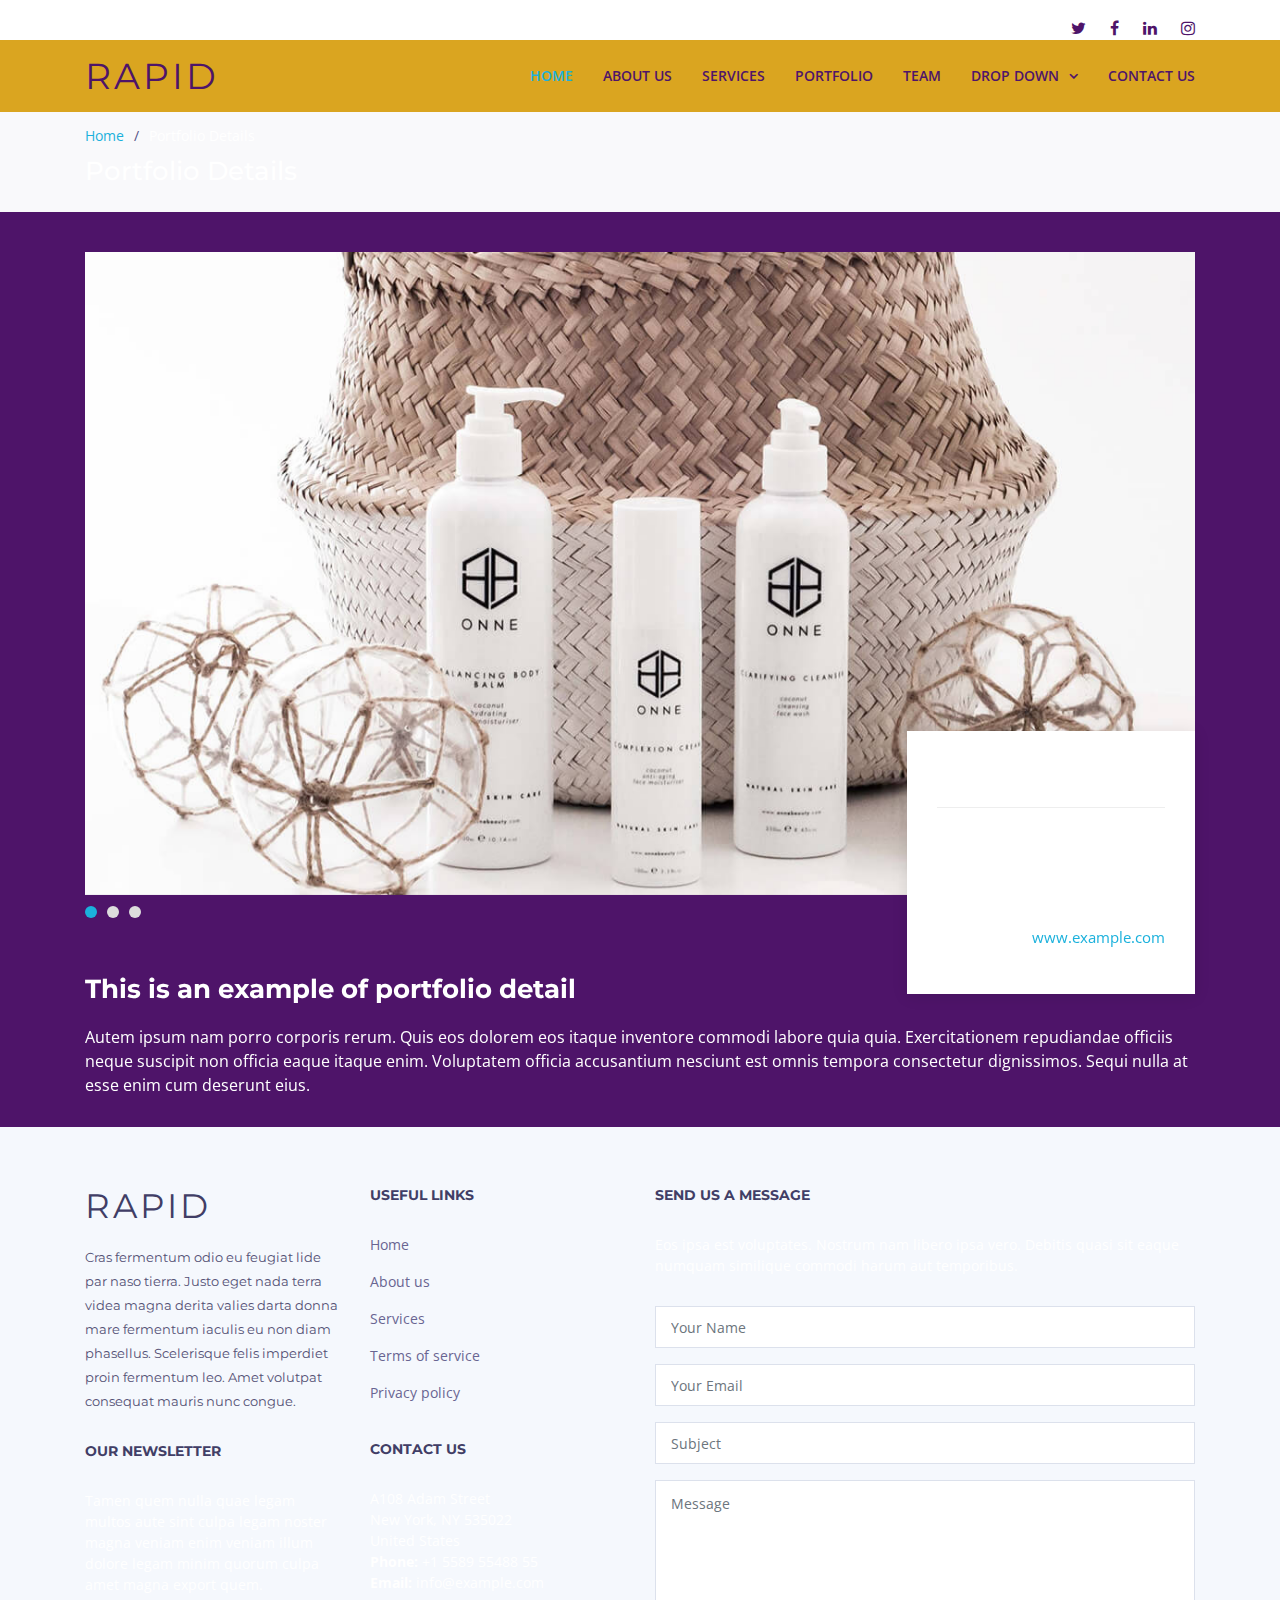
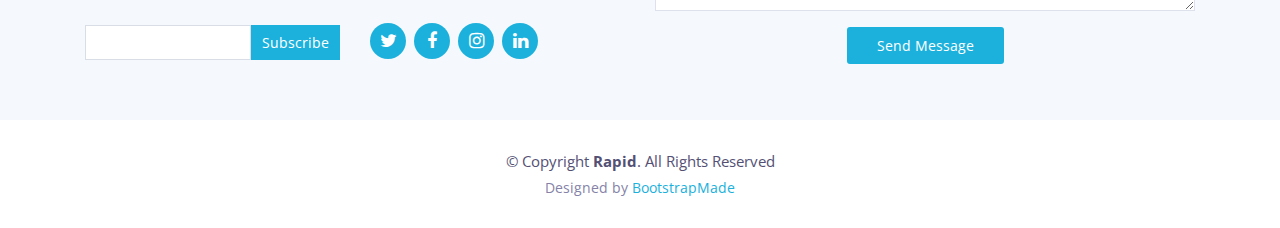
<file: portfolio-details.html>
<!DOCTYPE html>
<html lang="en">

<head>
  <meta charset="utf-8">
  <meta content="width=device-width, initial-scale=1.0" name="viewport">

  <title>Portfolio Details - Rapid Bootstrap Template</title>
  <meta content="" name="descriptison">
  <meta content="" name="keywords">

  <!-- Favicons -->
  <link href="assets/img/favicon.png" rel="icon">
  <link href="assets/img/apple-touch-icon.png" rel="apple-touch-icon">

  <!-- Google Fonts -->
  <link href="https://fonts.googleapis.com/css?family=Open+Sans:300,300i,400,400i,600,600i,700,700i|Montserrat:300,400,500,600,700" rel="stylesheet">

  <!-- Vendor CSS Files -->
  <link href="assets/vendor/bootstrap/css/bootstrap.min.css" rel="stylesheet">
  <link href="assets/vendor/font-awesome/css/font-awesome.min.css" rel="stylesheet">
  <link href="assets/vendor/ionicons/css/ionicons.min.css" rel="stylesheet">
  <link href="assets/vendor/venobox/venobox.css" rel="stylesheet">
  <link href="assets/vendor/owl.carousel/assets/owl.carousel.min.css" rel="stylesheet">
  <link href="assets/vendor/aos/aos.css" rel="stylesheet">

  <!-- Template Main CSS File -->
  <link href="assets/css/style.css" rel="stylesheet">

  <!-- =======================================================
  * Template Name: Rapid - v2.2.0
  * Template URL: https://bootstrapmade.com/rapid-multipurpose-bootstrap-business-template/
  * Author: BootstrapMade.com
  * License: https://bootstrapmade.com/license/
  ======================================================== -->
</head>

<body>

  <!-- ======= Top Bar ======= -->
  <div id="topbar" class="d-none d-lg-flex align-items-end fixed-top ">
    <div class="container d-flex justify-content-end">
      <div class="social-links">
        <a href="#" class="twitter"><i class="fa fa-twitter"></i></a>
        <a href="#" class="facebook"><i class="fa fa-facebook"></i></a>
        <a href="#" class="linkedin"><i class="fa fa-linkedin"></i></a>
        <a href="#" class="instagram"><i class="fa fa-instagram"></i></a>
      </div>
    </div>
  </div>

  <!-- ======= Header ======= -->
  <header id="header" class="fixed-top ">
    <div class="container d-flex align-items-center">

      <h1 class="logo mr-auto"><a href="index.html">Rapid</a></h1>
      <!-- Uncomment below if you prefer to use an image logo -->
      <!-- <a href="index.html" class="logo mr-auto"><img src="assets/img/logo.png" alt="" class="img-fluid"></a>-->

      <nav class="main-nav d-none d-lg-block">
        <ul>
          <li class="active"><a href="index.html">Home</a></li>
          <li><a href="#about">About Us</a></li>
          <li><a href="#services">Services</a></li>
          <li><a href="#portfolio">Portfolio</a></li>
          <li><a href="#team">Team</a></li>
          <li class="drop-down"><a href="">Drop Down</a>
            <ul>
              <li><a href="#">Drop Down 1</a></li>
              <li class="drop-down"><a href="#">Drop Down 2</a>
                <ul>
                  <li><a href="#">Deep Drop Down 1</a></li>
                  <li><a href="#">Deep Drop Down 2</a></li>
                  <li><a href="#">Deep Drop Down 3</a></li>
                  <li><a href="#">Deep Drop Down 4</a></li>
                  <li><a href="#">Deep Drop Down 5</a></li>
                </ul>
              </li>
              <li><a href="#">Drop Down 3</a></li>
              <li><a href="#">Drop Down 4</a></li>
              <li><a href="#">Drop Down 5</a></li>
            </ul>
          </li>
          <li><a href="#footer">Contact Us</a></li>
        </ul>
      </nav><!-- .main-nav-->

    </div>
  </header><!-- End Header -->

  <main id="main">

    <!-- ======= Breadcrumbs ======= -->
    <section id="breadcrumbs" class="breadcrumbs">
      <div class="container">

        <ol>
          <li><a href="index.html">Home</a></li>
          <li>Portfolio Details</li>
        </ol>
        <h2>Portfolio Details</h2>

      </div>
    </section><!-- End Breadcrumbs -->

    <!-- ======= Portfolio Details Section ======= -->
    <section id="portfolio-details" class="portfolio-details">
      <div class="container" data-aos="fade-up">

        <div class="portfolio-details-container">

          <div class="owl-carousel portfolio-details-carousel">
            <img src="assets/img/portfolio/portfolio-details-1.jpg" class="img-fluid" alt="">
            <img src="assets/img/portfolio/portfolio-details-2.jpg" class="img-fluid" alt="">
            <img src="assets/img/portfolio/portfolio-details-3.jpg" class="img-fluid" alt="">
          </div>

          <div class="portfolio-info">
            <h3>Project information</h3>
            <ul>
              <li><strong>Category</strong>: Web design</li>
              <li><strong>Client</strong>: ASU Company</li>
              <li><strong>Project date</strong>: 01 March, 2020</li>
              <li><strong>Project URL</strong>: <a href="#">www.example.com</a></li>
            </ul>
          </div>

        </div>

        <div class="portfolio-description">
          <h2>This is an example of portfolio detail</h2>
          <p>
            Autem ipsum nam porro corporis rerum. Quis eos dolorem eos itaque inventore commodi labore quia quia. Exercitationem repudiandae officiis neque suscipit non officia eaque itaque enim. Voluptatem officia accusantium nesciunt est omnis tempora consectetur dignissimos. Sequi nulla at esse enim cum deserunt eius.
          </p>
        </div>

      </div>
    </section><!-- End Portfolio Details Section -->

  </main><!-- End #main -->

  <!-- ======= Footer ======= -->
  <footer id="footer" class="section-bg">
    <div class="footer-top">
      <div class="container">

        <div class="row">

          <div class="col-lg-6">

            <div class="row">

              <div class="col-sm-6">

                <div class="footer-info">
                  <h3>Rapid</h3>
                  <p>Cras fermentum odio eu feugiat lide par naso tierra. Justo eget nada terra videa magna derita valies darta donna mare fermentum iaculis eu non diam phasellus. Scelerisque felis imperdiet proin fermentum leo. Amet volutpat consequat mauris nunc congue.</p>
                </div>

                <div class="footer-newsletter">
                  <h4>Our Newsletter</h4>
                  <p>Tamen quem nulla quae legam multos aute sint culpa legam noster magna veniam enim veniam illum dolore legam minim quorum culpa amet magna export quem.</p>
                  <form action="" method="post">
                    <input type="email" name="email"><input type="submit" value="Subscribe">
                  </form>
                </div>

              </div>

              <div class="col-sm-6">
                <div class="footer-links">
                  <h4>Useful Links</h4>
                  <ul>
                    <li><a href="#">Home</a></li>
                    <li><a href="#about">About us</a></li>
                    <li><a href="#">Services</a></li>
                    <li><a href="#">Terms of service</a></li>
                    <li><a href="#">Privacy policy</a></li>
                  </ul>
                </div>

                <div class="footer-links">
                  <h4>Contact Us</h4>
                  <p>
                    A108 Adam Street <br>
                    New York, NY 535022<br>
                    United States <br>
                    <strong>Phone:</strong> +1 5589 55488 55<br>
                    <strong>Email:</strong> info@example.com<br>
                  </p>
                </div>

                <div class="social-links">
                  <a href="#" class="twitter"><i class="fa fa-twitter"></i></a>
                  <a href="#" class="facebook"><i class="fa fa-facebook"></i></a>
                  <a href="#" class="instagram"><i class="fa fa-instagram"></i></a>
                  <a href="#" class="linkedin"><i class="fa fa-linkedin"></i></a>
                </div>

              </div>

            </div>

          </div>

          <div class="col-lg-6">

            <div class="form">

              <h4>Send us a message</h4>
              <p>Eos ipsa est voluptates. Nostrum nam libero ipsa vero. Debitis quasi sit eaque numquam similique commodi harum aut temporibus.</p>

              <form action="forms/contact.php" method="post" role="form" class="php-email-form">
                <div class="form-group">
                  <input type="text" name="name" class="form-control" id="name" placeholder="Your Name" data-rule="minlen:4" data-msg="Please enter at least 4 chars" />
                  <div class="validate"></div>
                </div>
                <div class="form-group">
                  <input type="email" class="form-control" name="email" id="email" placeholder="Your Email" data-rule="email" data-msg="Please enter a valid email" />
                  <div class="validate"></div>
                </div>
                <div class="form-group">
                  <input type="text" class="form-control" name="subject" id="subject" placeholder="Subject" data-rule="minlen:4" data-msg="Please enter at least 8 chars of subject" />
                  <div class="validate"></div>
                </div>
                <div class="form-group">
                  <textarea class="form-control" name="message" rows="5" data-rule="required" data-msg="Please write something for us" placeholder="Message"></textarea>
                  <div class="validate"></div>
                </div>

                <div class="mb-3">
                  <div class="loading">Loading</div>
                  <div class="error-message"></div>
                  <div class="sent-message">Your message has been sent. Thank you!</div>
                </div>

                <div class="text-center"><button type="submit" title="Send Message">Send Message</button></div>
              </form>

            </div>

          </div>

        </div>

      </div>
    </div>

    <div class="container">
      <div class="copyright">
        &copy; Copyright <strong>Rapid</strong>. All Rights Reserved
      </div>
      <div class="credits">
        <!--
        All the links in the footer should remain intact.
        You can delete the links only if you purchased the pro version.
        Licensing information: https://bootstrapmade.com/license/
        Purchase the pro version with working PHP/AJAX contact form: https://bootstrapmade.com/buy/?theme=Rapid
      -->
        Designed by <a href="https://bootstrapmade.com/">BootstrapMade</a>
      </div>
    </div>
  </footer><!-- End  Footer -->

  <a href="#" class="back-to-top"><i class="fa fa-chevron-up"></i></a>

  <!-- Vendor JS Files -->
  <script src="assets/vendor/jquery/jquery.min.js"></script>
  <script src="assets/vendor/bootstrap/js/bootstrap.bundle.min.js"></script>
  <script src="assets/vendor/jquery.easing/jquery.easing.min.js"></script>
  <script src="assets/vendor/php-email-form/validate.js"></script>
  <script src="assets/vendor/isotope-layout/isotope.pkgd.min.js"></script>
  <script src="assets/vendor/counterup/counterup.min.js"></script>
  <script src="assets/vendor/venobox/venobox.min.js"></script>
  <script src="assets/vendor/owl.carousel/owl.carousel.min.js"></script>
  <script src="assets/vendor/waypoints/jquery.waypoints.min.js"></script>
  <script src="assets/vendor/aos/aos.js"></script>

  <!-- Template Main JS File -->
  <script src="assets/js/main.js"></script>

</body>

</html>
</file>
<file: assets/vendor/venobox/venobox.css>
/* ------ venobox.css --------*/
.vbox-overlay *, .vbox-overlay *:before, .vbox-overlay *:after{
    -webkit-backface-visibility: hidden;
    -webkit-box-sizing:border-box;
    -moz-box-sizing:border-box;
    box-sizing:border-box;
}
.vbox-overlay * { 
    -webkit-backface-visibility: visible;
    backface-visibility: visible;
}
.vbox-overlay{
    display: -webkit-flex;
    display: flex;
    -webkit-flex-direction: column;
    flex-direction: column;
    -webkit-justify-content: center;
    justify-content: center;
    -webkit-align-items: center;
    align-items: center;
    position: fixed;
    left: 0;
    top: 0;
    bottom: 0;
    right: 0;
    z-index: 999999;
}

/* ----- navigation ----- */
.vbox-title{
    width: 100%;
    height: 40px;
    float: left;
    text-align: center;
    line-height: 28px;
    font-size: 12px;
    padding: 6px 50px;
    overflow: hidden;
    position: fixed;
    display: none;
    left: 0;
    z-index: 89;
}
.vbox-close{
    cursor: pointer;
    position: fixed;
    top: -1px;
    right: 0;
    width: 50px;
    height: 40px;
    padding: 6px;
    display: block;
    background-position:10px center;
    overflow: hidden;
    font-size: 24px;
    line-height: 1;
    text-align: center;
    z-index: 99;
}
.vbox-left{
    cursor: pointer;
    position: fixed;
    left: 0;
    height: 40px;
    overflow: hidden;
    line-height: 28px;
    font-size: 12px;
    z-index: 99;
    display: flex;
    align-items:center;
}
.vbox-num{
    display: inline-block;
    margin: 6px 0 6px 15px;
}
/* ----- Social share ----- */
.vbox-share{
    line-height: 28px;
    font-size: 12px;
    overflow: hidden;
    position: fixed;
    left: 0;
    z-index: 98;
    display: flex;
    align-items:center;
    justify-content: center;
    width: 100%;
    text-align: center;
}
.vbox-share svg{
    max-height: 28px;
    width: 28px;
    z-index: 10;
    margin-left: 12px;
    margin-top: 6px;
    margin-bottom: 6px;
    vertical-align: middle;
}


/* ----- navigation ARROWS ----- */
.vbox-next, .vbox-prev{
    position: fixed;
    top: 50%;
    margin-top: -15px;
    overflow: hidden;
    cursor: pointer;
    display: block;
    width: 45px;
    height: 45px;
    z-index: 99;
}
.vbox-next span, .vbox-prev span{
    position: relative;
    width: 20px;
    height: 20px;
    border: 2px solid transparent;
    border-top-color: #B6B6B6;
    border-right-color: #B6B6B6;
    text-indent: -100px;
    position: absolute;
    top: 8px;
    display: block;
}
.vbox-prev{
    left: 15px;
}
.vbox-next{
    right: 15px;
}
.vbox-prev span{
    left: 10px;
    -ms-transform: rotate(-135deg);
    -webkit-transform: rotate(-135deg);
    transform: rotate(-135deg);
}
.vbox-next span{
    -ms-transform: rotate(45deg);
    -webkit-transform: rotate(45deg);
    transform: rotate(45deg);
    right: 10px;
}
/* ------- inline window ------ */
.vbox-inline{
    width: 420px;
    height: 315px;
    height: 70vh;
    padding: 10px;
    background: #fff;
    margin: 0 auto;
    overflow: auto;
    text-align: left;
}
/* ------- Video & iFrames window ------ */
.venoframe{
    max-width: 100%;
    width: 100%;
    border: none;
    width: 100%;
    height: 260px;
    height: 70vh;
}
.venoframe.vbvid{
    height: 260px;
}
@media (min-width: 768px) {
    .venoframe, .vbox-inline{
        width: 90%;
        height: 360px;
        height: 70vh;
    }
    .venoframe.vbvid{
        width: 640px;
        height: 360px;
    }
}
@media (min-width: 992px) {
    .venoframe, .vbox-inline{
        max-width: 1200px;
        width: 80%;
        height: 540px;
        height: 70vh;
    }
    .venoframe.vbvid{
        width: 960px;
        height: 540px;
    }
}
/* 
Please do NOT edit this part! 
or at least read this note: http://i.imgur.com/7C0ws9e.gif
*/
.vbox-open{
    overflow: hidden;
}
.vbox-container{
    position: absolute;
    left: 0;
    right: 0;
    top: 0;
    bottom: 0;
    overflow-x: hidden;
    overflow-y: scroll;
    overflow-scrolling: touch;
    -webkit-overflow-scrolling: touch;
    z-index: 20;
    max-height: 100%;

}

.vbox-content{
    text-align: center;
    float: left;
    width: 100%;
    position: relative;
    overflow: hidden;
    padding: 20px 4%;
}
.vbox-container img{
    max-width: 100%;
    height: auto;
}
.vbox-figlio{
    box-shadow: 0 0 12px rgba(0,0,0,0.19), 0 6px 6px rgba(0,0,0,0.23);
    max-width: 100%;
    text-align: initial;
}
img.vbox-figlio{
    -webkit-user-select: none;
-khtml-user-select: none;
-moz-user-select: none;
-o-user-select: none;
user-select: none;
}
.vbox-content.swipe-left{
    margin-left: -200px !important;
}
.vbox-content.swipe-right{
    margin-left: 200px !important;
}
.vbox-animated{
    webkit-transition: margin 300ms ease-out;
    transition: margin 300ms ease-out;
}

/* ---------- preloader ----------
 * SPINKIT 
 * http://tobiasahlin.com/spinkit/
-------------------------------- */
.sk-double-bounce,.sk-rotating-plane{width:40px;height:40px;margin:40px auto}.sk-rotating-plane{background-color:#333;-webkit-animation:sk-rotatePlane 1.2s infinite ease-in-out;animation:sk-rotatePlane 1.2s infinite ease-in-out}@-webkit-keyframes sk-rotatePlane{0%{-webkit-transform:perspective(120px) rotateX(0) rotateY(0);transform:perspective(120px) rotateX(0) rotateY(0)}50%{-webkit-transform:perspective(120px) rotateX(-180.1deg) rotateY(0);transform:perspective(120px) rotateX(-180.1deg) rotateY(0)}100%{-webkit-transform:perspective(120px) rotateX(-180deg) rotateY(-179.9deg);transform:perspective(120px) rotateX(-180deg) rotateY(-179.9deg)}}@keyframes sk-rotatePlane{0%{-webkit-transform:perspective(120px) rotateX(0) rotateY(0);transform:perspective(120px) rotateX(0) rotateY(0)}50%{-webkit-transform:perspective(120px) rotateX(-180.1deg) rotateY(0);transform:perspective(120px) rotateX(-180.1deg) rotateY(0)}100%{-webkit-transform:perspective(120px) rotateX(-180deg) rotateY(-179.9deg);transform:perspective(120px) rotateX(-180deg) rotateY(-179.9deg)}}.sk-double-bounce{position:relative}.sk-double-bounce .sk-child{width:100%;height:100%;border-radius:50%;background-color:#333;opacity:.6;position:absolute;top:0;left:0;-webkit-animation:sk-doubleBounce 2s infinite ease-in-out;animation:sk-doubleBounce 2s infinite ease-in-out}.sk-chasing-dots .sk-child,.sk-spinner-pulse,.sk-three-bounce .sk-child{background-color:#333;border-radius:100%}.sk-double-bounce .sk-double-bounce2{-webkit-animation-delay:-1s;animation-delay:-1s}@-webkit-keyframes sk-doubleBounce{0%,100%{-webkit-transform:scale(0);transform:scale(0)}50%{-webkit-transform:scale(1);transform:scale(1)}}@keyframes sk-doubleBounce{0%,100%{-webkit-transform:scale(0);transform:scale(0)}50%{-webkit-transform:scale(1);transform:scale(1)}}.sk-wave{margin:40px auto;width:50px;height:40px;text-align:center;font-size:10px}.sk-wave .sk-rect{background-color:#333;height:100%;width:6px;display:inline-block;-webkit-animation:sk-waveStretchDelay 1.2s infinite ease-in-out;animation:sk-waveStretchDelay 1.2s infinite ease-in-out}.sk-wave .sk-rect1{-webkit-animation-delay:-1.2s;animation-delay:-1.2s}.sk-wave .sk-rect2{-webkit-animation-delay:-1.1s;animation-delay:-1.1s}.sk-wave .sk-rect3{-webkit-animation-delay:-1s;animation-delay:-1s}.sk-wave .sk-rect4{-webkit-animation-delay:-.9s;animation-delay:-.9s}.sk-wave .sk-rect5{-webkit-animation-delay:-.8s;animation-delay:-.8s}@-webkit-keyframes sk-waveStretchDelay{0%,100%,40%{-webkit-transform:scaleY(.4);transform:scaleY(.4)}20%{-webkit-transform:scaleY(1);transform:scaleY(1)}}@keyframes sk-waveStretchDelay{0%,100%,40%{-webkit-transform:scaleY(.4);transform:scaleY(.4)}20%{-webkit-transform:scaleY(1);transform:scaleY(1)}}.sk-wandering-cubes{margin:40px auto;width:40px;height:40px;position:relative}.sk-wandering-cubes .sk-cube{background-color:#333;width:10px;height:10px;position:absolute;top:0;left:0;-webkit-animation:sk-wanderingCube 1.8s ease-in-out -1.8s infinite both;animation:sk-wanderingCube 1.8s ease-in-out -1.8s infinite both}.sk-chasing-dots,.sk-spinner-pulse{width:40px;height:40px;margin:40px auto}.sk-wandering-cubes .sk-cube2{-webkit-animation-delay:-.9s;animation-delay:-.9s}@-webkit-keyframes sk-wanderingCube{0%{-webkit-transform:rotate(0);transform:rotate(0)}25%{-webkit-transform:translateX(30px) rotate(-90deg) scale(.5);transform:translateX(30px) rotate(-90deg) scale(.5)}50%{-webkit-transform:translateX(30px) translateY(30px) rotate(-179deg);transform:translateX(30px) translateY(30px) rotate(-179deg)}50.1%{-webkit-transform:translateX(30px) translateY(30px) rotate(-180deg);transform:translateX(30px) translateY(30px) rotate(-180deg)}75%{-webkit-transform:translateX(0) translateY(30px) rotate(-270deg) scale(.5);transform:translateX(0) translateY(30px) rotate(-270deg) scale(.5)}100%{-webkit-transform:rotate(-360deg);transform:rotate(-360deg)}}@keyframes sk-wanderingCube{0%{-webkit-transform:rotate(0);transform:rotate(0)}25%{-webkit-transform:translateX(30px) rotate(-90deg) scale(.5);transform:translateX(30px) rotate(-90deg) scale(.5)}50%{-webkit-transform:translateX(30px) translateY(30px) rotate(-179deg);transform:translateX(30px) translateY(30px) rotate(-179deg)}50.1%{-webkit-transform:translateX(30px) translateY(30px) rotate(-180deg);transform:translateX(30px) translateY(30px) rotate(-180deg)}75%{-webkit-transform:translateX(0) translateY(30px) rotate(-270deg) scale(.5);transform:translateX(0) translateY(30px) rotate(-270deg) scale(.5)}100%{-webkit-transform:rotate(-360deg);transform:rotate(-360deg)}}.sk-spinner-pulse{-webkit-animation:sk-pulseScaleOut 1s infinite ease-in-out;animation:sk-pulseScaleOut 1s infinite ease-in-out}@-webkit-keyframes sk-pulseScaleOut{0%{-webkit-transform:scale(0);transform:scale(0)}100%{-webkit-transform:scale(1);transform:scale(1);opacity:0}}@keyframes sk-pulseScaleOut{0%{-webkit-transform:scale(0);transform:scale(0)}100%{-webkit-transform:scale(1);transform:scale(1);opacity:0}}.sk-chasing-dots{position:relative;text-align:center;-webkit-animation:sk-chasingDotsRotate 2s infinite linear;animation:sk-chasingDotsRotate 2s infinite linear}.sk-chasing-dots .sk-child{width:60%;height:60%;display:inline-block;position:absolute;top:0;-webkit-animation:sk-chasingDotsBounce 2s infinite ease-in-out;animation:sk-chasingDotsBounce 2s infinite ease-in-out}.sk-chasing-dots .sk-dot2{top:auto;bottom:0;-webkit-animation-delay:-1s;animation-delay:-1s}@-webkit-keyframes sk-chasingDotsRotate{100%{-webkit-transform:rotate(360deg);transform:rotate(360deg)}}@keyframes sk-chasingDotsRotate{100%{-webkit-transform:rotate(360deg);transform:rotate(360deg)}}@-webkit-keyframes sk-chasingDotsBounce{0%,100%{-webkit-transform:scale(0);transform:scale(0)}50%{-webkit-transform:scale(1);transform:scale(1)}}@keyframes sk-chasingDotsBounce{0%,100%{-webkit-transform:scale(0);transform:scale(0)}50%{-webkit-transform:scale(1);transform:scale(1)}}.sk-three-bounce{margin:40px auto;width:80px;text-align:center}.sk-three-bounce .sk-child{width:20px;height:20px;display:inline-block;-webkit-animation:sk-three-bounce 1.4s ease-in-out 0s infinite both;animation:sk-three-bounce 1.4s ease-in-out 0s infinite both}.sk-circle .sk-child:before,.sk-fading-circle .sk-circle:before{display:block;border-radius:100%;content:'';background-color:#333}.sk-three-bounce .sk-bounce1{-webkit-animation-delay:-.32s;animation-delay:-.32s}.sk-three-bounce .sk-bounce2{-webkit-animation-delay:-.16s;animation-delay:-.16s}@-webkit-keyframes sk-three-bounce{0%,100%,80%{-webkit-transform:scale(0);transform:scale(0)}40%{-webkit-transform:scale(1);transform:scale(1)}}@keyframes sk-three-bounce{0%,100%,80%{-webkit-transform:scale(0);transform:scale(0)}40%{-webkit-transform:scale(1);transform:scale(1)}}.sk-circle{margin:40px auto;width:40px;height:40px;position:relative}.sk-circle .sk-child{width:100%;height:100%;position:absolute;left:0;top:0}.sk-circle .sk-child:before{margin:0 auto;width:15%;height:15%;-webkit-animation:sk-circleBounceDelay 1.2s infinite ease-in-out both;animation:sk-circleBounceDelay 1.2s infinite ease-in-out both}.sk-circle .sk-circle2{-webkit-transform:rotate(30deg);-ms-transform:rotate(30deg);transform:rotate(30deg)}.sk-circle .sk-circle3{-webkit-transform:rotate(60deg);-ms-transform:rotate(60deg);transform:rotate(60deg)}.sk-circle .sk-circle4{-webkit-transform:rotate(90deg);-ms-transform:rotate(90deg);transform:rotate(90deg)}.sk-circle .sk-circle5{-webkit-transform:rotate(120deg);-ms-transform:rotate(120deg);transform:rotate(120deg)}.sk-circle .sk-circle6{-webkit-transform:rotate(150deg);-ms-transform:rotate(150deg);transform:rotate(150deg)}.sk-circle .sk-circle7{-webkit-transform:rotate(180deg);-ms-transform:rotate(180deg);transform:rotate(180deg)}.sk-circle .sk-circle8{-webkit-transform:rotate(210deg);-ms-transform:rotate(210deg);transform:rotate(210deg)}.sk-circle .sk-circle9{-webkit-transform:rotate(240deg);-ms-transform:rotate(240deg);transform:rotate(240deg)}.sk-circle .sk-circle10{-webkit-transform:rotate(270deg);-ms-transform:rotate(270deg);transform:rotate(270deg)}.sk-circle .sk-circle11{-webkit-transform:rotate(300deg);-ms-transform:rotate(300deg);transform:rotate(300deg)}.sk-circle .sk-circle12{-webkit-transform:rotate(330deg);-ms-transform:rotate(330deg);transform:rotate(330deg)}.sk-circle .sk-circle2:before{-webkit-animation-delay:-1.1s;animation-delay:-1.1s}.sk-circle .sk-circle3:before{-webkit-animation-delay:-1s;animation-delay:-1s}.sk-circle .sk-circle4:before{-webkit-animation-delay:-.9s;animation-delay:-.9s}.sk-circle .sk-circle5:before{-webkit-animation-delay:-.8s;animation-delay:-.8s}.sk-circle .sk-circle6:before{-webkit-animation-delay:-.7s;animation-delay:-.7s}.sk-circle .sk-circle7:before{-webkit-animation-delay:-.6s;animation-delay:-.6s}.sk-circle .sk-circle8:before{-webkit-animation-delay:-.5s;animation-delay:-.5s}.sk-circle .sk-circle9:before{-webkit-animation-delay:-.4s;animation-delay:-.4s}.sk-circle .sk-circle10:before{-webkit-animation-delay:-.3s;animation-delay:-.3s}.sk-circle .sk-circle11:before{-webkit-animation-delay:-.2s;animation-delay:-.2s}.sk-circle .sk-circle12:before{-webkit-animation-delay:-.1s;animation-delay:-.1s}@-webkit-keyframes sk-circleBounceDelay{0%,100%,80%{-webkit-transform:scale(0);transform:scale(0)}40%{-webkit-transform:scale(1);transform:scale(1)}}@keyframes sk-circleBounceDelay{0%,100%,80%{-webkit-transform:scale(0);transform:scale(0)}40%{-webkit-transform:scale(1);transform:scale(1)}}.sk-cube-grid{width:40px;height:40px;margin:40px auto}.sk-cube-grid .sk-cube{width:33.33%;height:33.33%;background-color:#333;float:left;-webkit-animation:sk-cubeGridScaleDelay 1.3s infinite ease-in-out;animation:sk-cubeGridScaleDelay 1.3s infinite ease-in-out}.sk-cube-grid .sk-cube1{-webkit-animation-delay:.2s;animation-delay:.2s}.sk-cube-grid .sk-cube2{-webkit-animation-delay:.3s;animation-delay:.3s}.sk-cube-grid .sk-cube3{-webkit-animation-delay:.4s;animation-delay:.4s}.sk-cube-grid .sk-cube4{-webkit-animation-delay:.1s;animation-delay:.1s}.sk-cube-grid .sk-cube5{-webkit-animation-delay:.2s;animation-delay:.2s}.sk-cube-grid .sk-cube6{-webkit-animation-delay:.3s;animation-delay:.3s}.sk-cube-grid .sk-cube7{-webkit-animation-delay:0ms;animation-delay:0ms}.sk-cube-grid .sk-cube8{-webkit-animation-delay:.1s;animation-delay:.1s}.sk-cube-grid .sk-cube9{-webkit-animation-delay:.2s;animation-delay:.2s}@-webkit-keyframes sk-cubeGridScaleDelay{0%,100%,70%{-webkit-transform:scale3D(1,1,1);transform:scale3D(1,1,1)}35%{-webkit-transform:scale3D(0,0,1);transform:scale3D(0,0,1)}}@keyframes sk-cubeGridScaleDelay{0%,100%,70%{-webkit-transform:scale3D(1,1,1);transform:scale3D(1,1,1)}35%{-webkit-transform:scale3D(0,0,1);transform:scale3D(0,0,1)}}.sk-fading-circle{margin:40px auto;width:40px;height:40px;position:relative}.sk-fading-circle .sk-circle{width:100%;height:100%;position:absolute;left:0;top:0}.sk-fading-circle .sk-circle:before{margin:0 auto;width:15%;height:15%;-webkit-animation:sk-circleFadeDelay 1.2s infinite ease-in-out both;animation:sk-circleFadeDelay 1.2s infinite ease-in-out both}.sk-fading-circle .sk-circle2{-webkit-transform:rotate(30deg);-ms-transform:rotate(30deg);transform:rotate(30deg)}.sk-fading-circle .sk-circle3{-webkit-transform:rotate(60deg);-ms-transform:rotate(60deg);transform:rotate(60deg)}.sk-fading-circle .sk-circle4{-webkit-transform:rotate(90deg);-ms-transform:rotate(90deg);transform:rotate(90deg)}.sk-fading-circle .sk-circle5{-webkit-transform:rotate(120deg);-ms-transform:rotate(120deg);transform:rotate(120deg)}.sk-fading-circle .sk-circle6{-webkit-transform:rotate(150deg);-ms-transform:rotate(150deg);transform:rotate(150deg)}.sk-fading-circle .sk-circle7{-webkit-transform:rotate(180deg);-ms-transform:rotate(180deg);transform:rotate(180deg)}.sk-fading-circle .sk-circle8{-webkit-transform:rotate(210deg);-ms-transform:rotate(210deg);transform:rotate(210deg)}.sk-fading-circle .sk-circle9{-webkit-transform:rotate(240deg);-ms-transform:rotate(240deg);transform:rotate(240deg)}.sk-fading-circle .sk-circle10{-webkit-transform:rotate(270deg);-ms-transform:rotate(270deg);transform:rotate(270deg)}.sk-fading-circle .sk-circle11{-webkit-transform:rotate(300deg);-ms-transform:rotate(300deg);transform:rotate(300deg)}.sk-fading-circle .sk-circle12{-webkit-transform:rotate(330deg);-ms-transform:rotate(330deg);transform:rotate(330deg)}.sk-fading-circle .sk-circle2:before{-webkit-animation-delay:-1.1s;animation-delay:-1.1s}.sk-fading-circle .sk-circle3:before{-webkit-animation-delay:-1s;animation-delay:-1s}.sk-fading-circle .sk-circle4:before{-webkit-animation-delay:-.9s;animation-delay:-.9s}.sk-fading-circle .sk-circle5:before{-webkit-animation-delay:-.8s;animation-delay:-.8s}.sk-fading-circle .sk-circle6:before{-webkit-animation-delay:-.7s;animation-delay:-.7s}.sk-fading-circle .sk-circle7:before{-webkit-animation-delay:-.6s;animation-delay:-.6s}.sk-fading-circle .sk-circle8:before{-webkit-animation-delay:-.5s;animation-delay:-.5s}.sk-fading-circle .sk-circle9:before{-webkit-animation-delay:-.4s;animation-delay:-.4s}.sk-fading-circle .sk-circle10:before{-webkit-animation-delay:-.3s;animation-delay:-.3s}.sk-fading-circle .sk-circle11:before{-webkit-animation-delay:-.2s;animation-delay:-.2s}.sk-fading-circle .sk-circle12:before{-webkit-animation-delay:-.1s;animation-delay:-.1s}@-webkit-keyframes sk-circleFadeDelay{0%,100%,39%{opacity:0}40%{opacity:1}}@keyframes sk-circleFadeDelay{0%,100%,39%{opacity:0}40%{opacity:1}}.sk-folding-cube{margin:40px auto;width:40px;height:40px;position:relative;-webkit-transform:rotateZ(45deg);transform:rotateZ(45deg)}.sk-folding-cube .sk-cube{float:left;width:50%;height:50%;position:relative;-webkit-transform:scale(1.1);-ms-transform:scale(1.1);transform:scale(1.1)}.sk-folding-cube .sk-cube:before{content:'';position:absolute;top:0;left:0;width:100%;height:100%;background-color:#333;-webkit-animation:sk-foldCubeAngle 2.4s infinite linear both;animation:sk-foldCubeAngle 2.4s infinite linear both;-webkit-transform-origin:100% 100%;-ms-transform-origin:100% 100%;transform-origin:100% 100%}.sk-folding-cube .sk-cube2{-webkit-transform:scale(1.1) rotateZ(90deg);transform:scale(1.1) rotateZ(90deg)}.sk-folding-cube .sk-cube3{-webkit-transform:scale(1.1) rotateZ(180deg);transform:scale(1.1) rotateZ(180deg)}.sk-folding-cube .sk-cube4{-webkit-transform:scale(1.1) rotateZ(270deg);transform:scale(1.1) rotateZ(270deg)}.sk-folding-cube .sk-cube2:before{-webkit-animation-delay:.3s;animation-delay:.3s}.sk-folding-cube .sk-cube3:before{-webkit-animation-delay:.6s;animation-delay:.6s}.sk-folding-cube .sk-cube4:before{-webkit-animation-delay:.9s;animation-delay:.9s}@-webkit-keyframes sk-foldCubeAngle{0%,10%{-webkit-transform:perspective(140px) rotateX(-180deg);transform:perspective(140px) rotateX(-180deg);opacity:0}25%,75%{-webkit-transform:perspective(140px) rotateX(0);transform:perspective(140px) rotateX(0);opacity:1}100%,90%{-webkit-transform:perspective(140px) rotateY(180deg);transform:perspective(140px) rotateY(180deg);opacity:0}}@keyframes sk-foldCubeAngle{0%,10%{-webkit-transform:perspective(140px) rotateX(-180deg);transform:perspective(140px) rotateX(-180deg);opacity:0}25%,75%{-webkit-transform:perspective(140px) rotateX(0);transform:perspective(140px) rotateX(0);opacity:1}100%,90%{-webkit-transform:perspective(140px) rotateY(180deg);transform:perspective(140px) rotateY(180deg);opacity:0}}
</file>
<file: assets/css/style.css>
/**
* Template Name: Rapid - v2.2.0
* Template URL: https://bootstrapmade.com/rapid-multipurpose-bootstrap-business-template/
* Author: BootstrapMade.com
* License: https://bootstrapmade.com/license/
*/

/*--------------------------------------------------------------
# General
--------------------------------------------------------------*/
body {
  background: #4e1469;
  color: #fff;
  font-family: "Open Sans", sans-serif;
}

a {
  color: #1bb1dc;
  transition: 0.5s;
}

a:hover, a:active, a:focus {
  color: #0a98c0;
  outline: none;
  text-decoration: none;
}

p {
  padding: 0;
  margin: 0 0 30px 0;
}

h1, h2, h3, h4, h5, h6 {
  font-family: "Montserrat", sans-serif;
  font-weight: 400;
  margin: 0 0 20px 0;
  padding: 0;
}

/* Back to top button */
.back-to-top {
  position: fixed;
  display: none;
  background: #4e1469;
  color: #fff;
  width: 44px;
  height: 44px;
  text-align: center;
  line-height: 1;
  font-size: 16px;
  border-radius: 50%;
  right: 15px;
  bottom: 15px;
  transition: background 0.5s;
  z-index: 11;
}

.back-to-top i {
  padding-top: 12px;
  color: #fff;
}

@media (max-width: 768px) {
  .back-to-top {
    bottom: 15px;
  }
}

/* Prelaoder */
#preloader {
  position: fixed;
  top: 0;
  left: 0;
  right: 0;
  bottom: 0;
  z-index: 9999;
  overflow: hidden;
  background: #fff;
}

#preloader:before {
  content: "";
  position: fixed;
  top: calc(50% - 30px);
  left: calc(50% - 30px);
  border: 6px solid #f2f2f2;
  border-top: 6px solid #4e1469;
  border-radius: 50%;
  width: 60px;
  height: 60px;
  -webkit-animation: animate-preloader 1s linear infinite;
  animation: animate-preloader 1s linear infinite;
}

@-webkit-keyframes animate-preloader {
  0% {
    transform: rotate(0deg);
  }
  100% {
    transform: rotate(360deg);
  }
}

@keyframes animate-preloader {
  0% {
    transform: rotate(0deg);
  }
  100% {
    transform: rotate(360deg);
  }
}

/*--------------------------------------------------------------
# Disable aos animation delay on mobile devices
--------------------------------------------------------------*/
@media screen and (max-width: 768px) {
  [data-aos-delay] {
    transition-delay: 0 !important;
  }
}

/*--------------------------------------------------------------
# Top Bar
--------------------------------------------------------------*/
#topbar {
  background: #fff;
  height: 40px;
  font-size: 16px;
  transition: all 0.5s;
}

#topbar.topbar-transparent {
  background: transparent;
}

#topbar.topbar-scrolled {
  top: -40px;
}

#topbar .social-links a {
  color: #4e1469;
  padding-left: 20px;
  display: inline-block;
  line-height: 1px;
  transition: 0.3s;
}

#topbar .social-links a:hover {
  color: #1bb1dc;
}

#topbar .social-links a:first-child {
  border-left: 0;
}

/*--------------------------------------------------------------
# Header
--------------------------------------------------------------*/
#header {
  background: #daa520;
  transition: all 0.5s;
  z-index: 997;
  padding: 15px 0;
  top: 40px;
}

#header.header-transparent {
  background: #daa520;
}

#header.header-scrolled {
  top: 0;
  background: #daa520;
  box-shadow: 0px 0px 30px rgba(127, 137, 161, 0.3);
}

#header .logo {
  font-size: 36px;
  margin: 0;
  padding: 0;
  line-height: 1;
  font-weight: 400;
  letter-spacing: 3px;
  text-transform: uppercase;
}

#header .logo a {
  color: #4e1469;
}

#header .logo img {
  max-height: 40px;
}

@media (max-width: 992px) {
  #header {
    top: 0;
  }
  #header .logo {
    font-size: 28px;
  }
}

/*--------------------------------------------------------------
# Navigation Menu
--------------------------------------------------------------*/
/* Desktop Navigation */
.main-nav {
  /* Drop Down */
  /* Deep Drop Down */
}

.main-nav, .main-nav * {
  margin: 0;
  padding: 0;
  list-style: none;
}

.main-nav > ul > li {
  position: relative;
  white-space: nowrap;
  float: left;
  padding-left: 30px;
}

.main-nav a {
  display: block;
  position: relative;
  color: #4e1469;
  padding: 10px 0;
  transition: 0.3s;
  font-size: 14px;
  font-family: "Open Sans", sans-serif;
  text-transform: uppercase;
  font-weight: 600;
}

.main-nav a:hover, .main-nav .active > a, .main-nav li:hover > a {
  color: #1bb1dc;
  text-decoration: none;
}

.main-nav .drop-down ul {
  display: block;
  position: absolute;
  left: 15px;
  top: calc(100% - 30px);
  z-index: 99;
  opacity: 0;
  visibility: hidden;
  padding: 10px 0;
  background: #fff;
  box-shadow: 0px 0px 30px rgba(127, 137, 161, 0.25);
  transition: ease all 0.3s;
}

.main-nav .drop-down:hover > ul {
  opacity: 1;
  top: 100%;
  visibility: visible;
}

.main-nav .drop-down li {
  min-width: 180px;
  position: relative;
}

.main-nav .drop-down ul a {
  padding: 10px 20px;
  font-size: 14px;
  font-weight: 500;
  text-transform: none;
  color: #4e1469;
}

.main-nav .drop-down ul a:hover, .main-nav .drop-down ul .active > a, .main-nav .drop-down ul li:hover > a {
  color: #1bb1dc;
}

.main-nav .drop-down > a:after {
  content: "\f107";
  font-family: FontAwesome;
  padding-left: 10px;
}

.main-nav .drop-down .drop-down ul {
  top: 0;
  left: calc(100% - 30px);
}

.main-nav .drop-down .drop-down:hover > ul {
  opacity: 1;
  top: 0;
  left: 100%;
}

.main-nav .drop-down .drop-down > a {
  padding-right: 35px;
}

.main-nav .drop-down .drop-down > a:after {
  content: "\f105";
  position: absolute;
  right: 15px;
}

/* Mobile Navigation */
.mobile-nav {
  position: fixed;
  top: 0;
  bottom: 0;
  z-index: 9999;
  overflow-y: auto;
  left: -260px;
  width: 260px;
  padding-top: 18px;
  background: rgba(40, 38, 70, 0.8);
  transition: 0.4s;
}

.mobile-nav * {
  margin: 0;
  padding: 0;
  list-style: none;
}

.mobile-nav a {
  display: block;
  position: relative;
  color: #fff;
  padding: 10px 20px;
  font-weight: 500;
}

.mobile-nav a:hover, .mobile-nav .active > a, .mobile-nav li:hover > a {
  color: #8dc2fa;
  text-decoration: none;
}

.mobile-nav .drop-down > a:after {
  content: "\f078";
  font-family: FontAwesome;
  padding-left: 10px;
  position: absolute;
  right: 15px;
}

.mobile-nav .active.drop-down > a:after {
  content: "\f077";
}

.mobile-nav .drop-down > a {
  padding-right: 35px;
}

.mobile-nav .drop-down ul {
  display: none;
  overflow: hidden;
}

.mobile-nav .drop-down li {
  padding-left: 20px;
}

.mobile-nav-toggle {
  position: fixed;
  right: 0;
  top: 0;
  z-index: 9998;
  border: 0;
  background: none;
  font-size: 24px;
  transition: all 0.4s;
  outline: none !important;
  line-height: 1;
  cursor: pointer;
  text-align: right;
}

.mobile-nav-toggle i {
  margin: 18px 18px 0 0;
  color: #065e77;
}

.mobile-nav-overly {
  width: 100%;
  height: 100%;
  z-index: 9997;
  top: 0;
  left: 0;
  position: fixed;
  background: rgba(40, 38, 70, 0.8);
  overflow: hidden;
  display: none;
}

.mobile-nav-active {
  overflow: hidden;
}

.mobile-nav-active .mobile-nav {
  left: 0;
}

.mobile-nav-active .mobile-nav-toggle i {
  color: #fff;
}

/*--------------------------------------------------------------
# Hero Section
--------------------------------------------------------------*/
#hero {
  width: 100%;
  height: 100vh;
  position: relative;
  background: #f5f8fd url("../img/\ about-img-3.jpeg") center top no-repeat;
  background-size: cover;
}

@media (max-width: 767px) {
  #hero {
    height: auto;
    padding: 100px 0 60px 0;
  }
  #hero .container {
    height: auto !important;
  }
  #hero .intro-img {
    width: 80%;
  }
}

@media (min-width: 992px) {
  #hero .intro-info {
    padding-top: 80px;
  }
}

@media (max-width: 767px) {
  #hero .intro-info {
    text-align: center;
    padding-top: 40px;
  }
}

#hero .intro-info h2 {
  color: #413e66;
  margin-bottom: 40px;
  font-size: 48px;
  font-weight: 700;
}

#hero .intro-info h2 span {
  color: #1bb1dc;
}

@media (max-width: 767px) {
  #hero .intro-info h2 {
    font-size: 34px;
    margin-bottom: 30px;
  }
}

#hero .intro-info .btn-get-started, #hero .intro-info .btn-services {
  font-family: "Montserrat", sans-serif;
  font-size: 13px;
  font-weight: 600;
  text-transform: uppercase;
  letter-spacing: 1px;
  display: inline-block;
  padding: 10px 32px;
  border-radius: 4px;
  transition: 0.5s;
  color: #fff;
  background: #1bb1dc;
  color: #fff;
}

#hero .intro-info .btn-get-started:hover, #hero .intro-info .btn-services:hover {
  background: #0a98c0;
}

/*--------------------------------------------------------------
# Sections
--------------------------------------------------------------*/
section {
  overflow: hidden;
}

/* Sections Header
--------------------------------*/
.section-header h3 {
  font-size: 36px;
  color: #413e66;
  text-align: center;
  font-weight: 700;
  position: relative;
  font-family: "Montserrat", sans-serif;
}

.section-header p {
  text-align: center;
  margin: auto;
  font-size: 15px;
  padding-bottom: 60px;
  color: #535074;
  width: 50%;
}

@media (max-width: 767px) {
  .section-header p {
    width: 100%;
  }
}

/* Section with background
--------------------------------*/
.section-bg {
  background: #f5f8fd;
}

/* About Us Section
--------------------------------*/
#about {
  padding: 80px 0;
}

#about .about-content {
  padding-top: 40px;
}

#about .about-content h2 {
  color: #413e66;
  font-family: "Montserrat", sans-serif;
  font-weight: 700;
}

#about .about-content h3 {
  color: #696592;
  font-weight: 400;
  font-size: 22px;
  font-style: italic;
}

#about .about-content ul {
  list-style: none;
  padding: 0;
}

#about .about-content ul li {
  padding-bottom: 10px;
}

#about .about-content ul li i {
  font-size: 20px;
  padding-right: 4px;
  color: #1bb1dc;
}

#about .about-img {
  position: relative;
  margin: 30px 30px 30px 30px;
}

#about .about-img img {
  width: 100%;
  border: 8px solid #fff;
  transition: .5s;
}

#about .about-img img:hover {
  width: 100%;
  transform: scale(1.03);
}

#about .about-img::before {
  position: absolute;
  left: -31px;
  top: -30px;
  width: 90%;
  height: 92%;
  z-index: -1;
  content: '';
  background-color: #ebf1fa;
  transition: .5s;
}

#about .about-img::after {
  position: absolute;
  right: -31px;
  bottom: -30px;
  width: 90%;
  height: 92%;
  z-index: -1;
  content: '';
  background-color: #ebf1fa;
  transition: .5s;
}

/* Services Section
--------------------------------*/
#services {
  padding: 60px 0 40px 0;
}

#services .box {
  padding: 30px;
  position: relative;
  overflow: hidden;
  border-radius: 10px;
  margin: 0 10px 40px 10px;
  background: #fff;
  box-shadow: 0 10px 29px 0 rgba(68, 88, 144, 0.1);
  transition: all 0.3s ease-in-out;
  text-align: center;
}

#services .box:hover {
  transform: scale(1.1);
}

#services .icon {
  margin: 0 auto 15px auto;
  padding-top: 12px;
  display: inline-block;
  text-align: center;
  border-radius: 50%;
  width: 60px;
  height: 60px;
}

#services .icon i {
  font-size: 36px;
  line-height: 1;
}

#services .title {
  font-weight: 700;
  margin-bottom: 15px;
  font-size: 18px;
}

#services .title a {
  color: #111;
}

#services .box:hover .title a {
  color: #1bb1dc;
}

#services .description {
  font-size: 14px;
  line-height: 28px;
  margin-bottom: 0;
  text-align: left;
}

/* Why Us Section
--------------------------------*/
#why-us {
  padding: 60px 0;
}

@media (max-width: 991px) {
  #why-us .why-us-content {
    padding-top: 30px;
  }
}

#why-us .why-us-content .features {
  margin: 0 0 15px 0;
  padding: 0;
}

#why-us .why-us-content .features i {
  font-size: 36px;
  float: left;
}

#why-us .why-us-content .features h4 {
  font-size: 24px;
  font-weight: 600;
  margin-left: 56px;
  color: #413e66;
  margin-bottom: 5px;
}

#why-us .why-us-content .features p {
  font-size: 16px;
  margin-left: 56px;
  color: #555186;
}

#why-us .counters {
  padding-top: 40px;
}

#why-us .counters span {
  font-family: "Montserrat", sans-serif;
  font-weight: bold;
  font-size: 48px;
  display: block;
  color: #555186;
}

#why-us .counters p {
  padding: 0;
  margin: 0 0 20px 0;
  font-family: "Montserrat", sans-serif;
  font-size: 14px;
  color: #8a87b6;
}

/* Call To Action Section
--------------------------------*/
#call-to-action {
  background: #2d2b46;
  background-size: cover;
  padding: 40px 0;
}

#call-to-action .cta-title {
  color: #fff;
  font-size: 28px;
  font-weight: 700;
}

#call-to-action .cta-text {
  color: #fff;
}

@media (min-width: 991px) {
  #call-to-action .cta-btn-container {
    display: flex;
    align-items: center;
    justify-content: flex-end;
  }
}

#call-to-action .cta-btn {
  font-family: "Montserrat", sans-serif;
  font-weight: 700;
  font-size: 16px;
  letter-spacing: 1px;
  display: inline-block;
  padding: 8px 26px;
  border-radius: 3px;
  transition: 0.5s;
  margin: 10px;
  border: 3px solid #fff;
  color: #fff;
}

#call-to-action .cta-btn:hover {
  background: #1bb1dc;
  border: 3px solid #1bb1dc;
}

/* Features Section
--------------------------------*/
#features {
  padding: 80px 0;
}

#features h4 {
  font-weight: 600;
  font-size: 24px;
}

/* Portfolio Section
--------------------------------*/
#portfolio {
  padding: 60px 0;
}

#portfolio #portfolio-flters {
  padding: 0;
  margin: 5px 0 35px 0;
  list-style: none;
  text-align: center;
}

#portfolio #portfolio-flters li {
  cursor: pointer;
  margin: 15px 15px 15px 0;
  display: inline-block;
  padding: 6px 10px;
  font-size: 16px;
  line-height: 20px;
  color: #413e66;
  margin-bottom: 5px;
  transition: all 0.3s ease-in-out;
}

#portfolio #portfolio-flters li:hover, #portfolio #portfolio-flters li.filter-active {
  color: #1bb1dc;
}

#portfolio #portfolio-flters li:last-child {
  margin-right: 0;
}

#portfolio .portfolio-item {
  position: relative;
  overflow: hidden;
  margin-bottom: 30px;
}

#portfolio .portfolio-item .portfolio-wrap {
  overflow: hidden;
  position: relative;
  margin: 0;
}

#portfolio .portfolio-item .portfolio-wrap:hover img {
  opacity: 0.4;
  transition: 0.3s;
}

#portfolio .portfolio-item .portfolio-wrap .portfolio-info {
  position: absolute;
  top: 0;
  right: 0;
  bottom: 0;
  left: 0;
  display: flex;
  justify-content: center;
  align-items: center;
  flex-direction: column;
  text-align: center;
  opacity: 0;
  transition: 0.2s linear;
}

#portfolio .portfolio-item .portfolio-wrap .portfolio-info h4 {
  font-size: 22px;
  line-height: 1px;
  font-weight: 700;
  margin-bottom: 14px;
  padding-bottom: 0;
}

#portfolio .portfolio-item .portfolio-wrap .portfolio-info h4 a {
  color: #fff;
}

#portfolio .portfolio-item .portfolio-wrap .portfolio-info h4 a:hover {
  color: #1bb1dc;
}

#portfolio .portfolio-item .portfolio-wrap .portfolio-info p {
  padding: 0;
  margin: 0;
  color: #f8fcff;
  font-weight: 500;
  font-size: 14px;
  text-transform: uppercase;
}

#portfolio .portfolio-item .portfolio-wrap .portfolio-info .link-preview, #portfolio .portfolio-item .portfolio-wrap .portfolio-info .link-details {
  display: inline-block;
  line-height: 1;
  text-align: center;
  width: 36px;
  height: 36px;
  background: #1bb1dc;
  border-radius: 50%;
  margin: 10px 4px 0 4px;
}

#portfolio .portfolio-item .portfolio-wrap .portfolio-info .link-preview i, #portfolio .portfolio-item .portfolio-wrap .portfolio-info .link-details i {
  padding-top: 6px;
  font-size: 22px;
  color: #fff;
}

#portfolio .portfolio-item .portfolio-wrap .portfolio-info .link-preview:hover, #portfolio .portfolio-item .portfolio-wrap .portfolio-info .link-details:hover {
  background: #42c3e8;
}

#portfolio .portfolio-item .portfolio-wrap .portfolio-info .link-preview:hover i, #portfolio .portfolio-item .portfolio-wrap .portfolio-info .link-details:hover i {
  color: #fff;
}

#portfolio .portfolio-item .portfolio-wrap:hover {
  background: #282646;
}

#portfolio .portfolio-item .portfolio-wrap:hover .portfolio-info {
  opacity: 1;
}

/* Testimonials Section
--------------------------------*/
#testimonials {
  padding: 60px 0;
}

#testimonials .section-header {
  margin-bottom: 40px;
}

@media (max-width: 767px) {
  #testimonials .testimonial-item {
    text-align: center;
  }
}

#testimonials .testimonial-item .testimonial-img {
  width: 120px;
  border-radius: 50%;
  border: 4px solid #fff;
  float: left;
}

@media (max-width: 767px) {
  #testimonials .testimonial-item .testimonial-img {
    float: none;
    margin: auto;
  }
}

#testimonials .testimonial-item h3 {
  font-size: 20px;
  font-weight: bold;
  margin: 10px 0 5px 0;
  color: #111;
  margin-left: 140px;
}

#testimonials .testimonial-item h4 {
  font-size: 14px;
  color: #999;
  margin: 0 0 15px 0;
  margin-left: 140px;
}

#testimonials .testimonial-item p {
  font-style: italic;
  margin: 0 0 15px 140px;
}

@media (min-width: 992px) {
  #testimonials .testimonial-item p {
    width: 80%;
  }
}

@media (max-width: 767px) {
  #testimonials .testimonial-item h3, #testimonials .testimonial-item h4, #testimonials .testimonial-item p {
    margin-left: 0;
  }
}

#testimonials .owl-nav, #testimonials .owl-dots {
  margin-top: 5px;
  text-align: center;
}

#testimonials .owl-dot {
  display: inline-block;
  margin: 0 5px;
  width: 12px;
  height: 12px;
  border-radius: 50%;
  background-color: #ddd;
}

#testimonials .owl-dot.active {
  background-color: #1bb1dc;
}

/* Team Section
--------------------------------*/
#team {
  padding: 60px 0;
}

#team .member {
  text-align: center;
  margin-bottom: 20px;
  position: relative;
  overflow: hidden;
}

#team .member .member-info {
  display: flex;
  justify-content: center;
  align-items: center;
  position: absolute;
  bottom: 0;
  left: 0;
  right: 0;
  transition: 0.2s;
  padding: 15px 0;
  background: rgba(29, 28, 41, 0.6);
}

#team .member .member-info-content {
  transition: margin 0.2s;
  height: 40px;
  transition: height 0.4s;
}

#team .member:hover .member-info {
  transition: 0.4s;
}

#team .member:hover .member-info-content {
  height: 80px;
}

#team .member h4 {
  font-weight: 700;
  margin-bottom: 2px;
  font-size: 18px;
  color: #fff;
}

#team .member span {
  font-style: italic;
  display: block;
  font-size: 13px;
  color: #fff;
}

#team .member .social {
  margin-top: 15px;
}

#team .member .social a {
  transition: none;
  color: #fff;
}

#team .member .social a:hover {
  color: #1bb1dc;
}

#team .member .social i {
  font-size: 18px;
  margin: 0 2px;
}

/* Clients Section
--------------------------------*/
#clients {
  padding: 60px 0;
}

#clients img {
  max-width: 80%;
  opacity: 0.5;
  transition: 0.3s;
  padding: 15px 0;
}

#clients img:hover {
  opacity: 1;
}

#clients .owl-nav, #clients .owl-dots {
  margin-top: 5px;
  text-align: center;
}

#clients .owl-dot {
  display: inline-block;
  margin: 0 5px;
  width: 12px;
  height: 12px;
  border-radius: 50%;
  background-color: #ddd;
}

#clients .owl-dot.active {
  background-color: #1bb1dc;
}

/* Pricing Section
--------------------------------*/
#pricing {
  padding: 80px 0;
}

@media (max-width: 991px) {
  #pricing {
    padding-bottom: 30px;
  }
}

#pricing .card {
  border: 0;
  border-radius: 0px;
  box-shadow: 0 3px 0px 0 rgba(65, 62, 102, 0.08);
  transition: all .3s ease-in-out;
  padding: 36px 0;
  position: relative;
}

@media (max-width: 991px) {
  #pricing .card {
    margin-bottom: 50px;
  }
}

#pricing .card:after {
  content: '';
  position: absolute;
  top: 0;
  left: 0;
  width: 0%;
  height: 5px;
  background-color: #1bb1dc;
  transition: 0.5s;
}

#pricing .card:hover {
  transform: scale(1.05);
  box-shadow: 0 20px 35px 0 rgba(0, 0, 0, 0.08);
}

#pricing .card:hover:after {
  width: 100%;
}

#pricing .card .card-header {
  background-color: white;
  border-bottom: 0px;
  -moz-text-align-last: center;
  text-align-last: center;
}

#pricing .card .card-title {
  margin-bottom: 16px;
  color: #535074;
}

#pricing .card .card-block {
  padding-top: 0;
  text-align: center;
}

#pricing .card .list-group-item {
  border: 0px;
  padding: 6px;
  color: #413e66;
  font-weight: 300;
}

#pricing .card h3 {
  font-size: 64px;
  margin-bottom: 0px;
  color: #535074;
}

#pricing .card h3 .currency {
  font-size: 30px;
  position: relative;
  font-weight: 400;
  top: -30px;
  letter-spacing: 0px;
}

#pricing .card h3 .period {
  font-size: 16px;
  color: #6c67a3;
  letter-spacing: 0px;
}

#pricing .card .list-group {
  margin-bottom: 15px;
}

#pricing .card .btn {
  text-transform: uppercase;
  font-size: 13px;
  font-weight: 500;
  color: #5f5b96;
  border-radius: 0;
  padding: 10px 24px;
  letter-spacing: 1px;
  border-radius: 3px;
  display: inline-block;
  background: #1bb1dc;
  color: #fff;
}

#pricing .card .btn:hover {
  background: #0a98c0;
}

/* Frequently Asked Questions Section
--------------------------------*/
#faq {
  padding: 60px 0;
  overflow: hidden;
}

#faq #faq-list {
  padding: 0;
  list-style: none;
}

#faq #faq-list li {
  border-bottom: 1px solid #ebebeb;
}

#faq #faq-list a {
  padding: 22px 0;
  display: block;
  position: relative;
  font-family: "Montserrat", sans-serif;
  font-size: 20px;
  line-height: 1;
  font-weight: 400;
  padding-right: 20px;
}

#faq #faq-list i {
  font-size: 24px;
  position: absolute;
  right: 0;
  top: 20px;
}

#faq #faq-list p {
  margin-bottom: 20px;
}

@media (max-width: 768px) {
  #faq #faq-list a {
    font-size: 18px;
  }
  #faq #faq-list i {
    top: 13px;
  }
}

#faq #faq-list a.collapse {
  color: #1bb1dc;
}

#faq #faq-list a.collapsed {
  color: #000;
}

#faq #faq-list a.collapsed i::before {
  content: "\f2c7" !important;
}

/*--------------------------------------------------------------
# Breadcrumbs
--------------------------------------------------------------*/
.breadcrumbs {
  padding: 15px 0;
  background: #f9f9fb;
  min-height: 40px;
  margin-top: 110px;
}

@media (max-width: 992px) {
  .breadcrumbs {
    margin-top: 58px;
  }
}

.breadcrumbs h2 {
  font-size: 26px;
  font-weight: 500;
  margin-bottom: 10px;
}

.breadcrumbs ol {
  display: flex;
  flex-wrap: wrap;
  list-style: none;
  padding: 0 0 10px 0;
  margin: 0;
  font-size: 14px;
}

.breadcrumbs ol li + li {
  padding-left: 10px;
}

.breadcrumbs ol li + li::before {
  display: inline-block;
  padding-right: 10px;
  color: #555186;
  content: "/";
}

/*--------------------------------------------------------------
# Portfolio Details
--------------------------------------------------------------*/
.portfolio-details {
  padding-top: 40px;
}

.portfolio-details .portfolio-details-container {
  position: relative;
}

.portfolio-details .portfolio-details-carousel {
  position: relative;
  z-index: 1;
}

.portfolio-details .portfolio-details-carousel .owl-nav, .portfolio-details .portfolio-details-carousel .owl-dots {
  margin-top: 5px;
  text-align: left;
}

.portfolio-details .portfolio-details-carousel .owl-dot {
  display: inline-block;
  margin: 0 10px 0 0;
  width: 12px;
  height: 12px;
  border-radius: 50%;
  background-color: #ddd !important;
}

.portfolio-details .portfolio-details-carousel .owl-dot.active {
  background-color: #1bb1dc !important;
}

.portfolio-details .portfolio-info {
  padding: 30px;
  position: absolute;
  right: 0;
  bottom: -70px;
  background: #fff;
  box-shadow: 0px 2px 15px rgba(0, 0, 0, 0.1);
  z-index: 2;
}

.portfolio-details .portfolio-info h3 {
  font-size: 22px;
  font-weight: 700;
  margin-bottom: 20px;
  padding-bottom: 20px;
  border-bottom: 1px solid #eee;
}

.portfolio-details .portfolio-info ul {
  list-style: none;
  padding: 0;
  font-size: 15px;
}

.portfolio-details .portfolio-info ul li + li {
  margin-top: 10px;
}

.portfolio-details .portfolio-description {
  padding-top: 50px;
}

.portfolio-details .portfolio-description h2 {
  width: 50%;
  font-size: 26px;
  font-weight: 700;
  margin-bottom: 20px;
}

.portfolio-details .portfolio-description p {
  padding: 0 0 0 0;
}

@media (max-width: 992px) {
  .portfolio-details .portfolio-description h3 {
    width: 100%;
  }
  .portfolio-details .portfolio-info {
    position: static;
    margin-top: 30px;
  }
}

/*--------------------------------------------------------------
# Footer
--------------------------------------------------------------*/
#footer {
  padding: 0 0 30px 0;
  font-size: 14px;
  background: #fff;
}

#footer .footer-top {
  padding: 60px 0 30px 0;
  background: #f5f8fd;
}

#footer .footer-top .footer-info {
  margin-bottom: 30px;
}

#footer .footer-top .footer-info h3 {
  font-size: 34px;
  margin: 0 0 20px 0;
  padding: 2px 0 2px 0;
  line-height: 1;
  font-family: "Montserrat", sans-serif;
  color: #413e66;
  font-weight: 400;
  letter-spacing: 3px;
  text-transform: uppercase;
}

#footer .footer-top .footer-info p {
  font-size: 13px;
  line-height: 24px;
  margin-bottom: 0;
  font-family: "Montserrat", sans-serif;
  color: #535074;
}

#footer .footer-top .social-links a {
  font-size: 18px;
  display: inline-block;
  background: #1bb1dc;
  color: #fff;
  line-height: 1;
  padding: 8px 0;
  margin-right: 4px;
  border-radius: 50%;
  text-align: center;
  width: 36px;
  height: 36px;
  transition: 0.3s;
}

#footer .footer-top .social-links a:hover {
  background: #0a98c0;
  color: #fff;
}

@media (max-width: 574px) {
  #footer .footer-top .social-links a {
    margin-bottom: 25px;
  }
}

#footer .footer-top h4 {
  font-size: 14px;
  font-weight: bold;
  color: #413e66;
  text-transform: uppercase;
  position: relative;
  padding-bottom: 10px;
}

#footer .footer-top .footer-links {
  margin-bottom: 30px;
}

#footer .footer-top .footer-links ul {
  list-style: none;
  padding: 0;
  margin: 0;
}

#footer .footer-top .footer-links ul li {
  padding: 8px 0;
}

#footer .footer-top .footer-links ul li:first-child {
  padding-top: 0;
}

#footer .footer-top .footer-links ul a {
  color: #696592;
}

#footer .footer-top .footer-links ul a:hover {
  color: #1bb1dc;
}

#footer .footer-top .footer-contact {
  margin-bottom: 30px;
}

#footer .footer-top .footer-contact p {
  line-height: 26px;
}

#footer .footer-top .footer-newsletter {
  margin-bottom: 30px;
}

#footer .footer-top .footer-newsletter input[type="email"] {
  border: 0;
  padding: 6px 8px;
  width: 65%;
  border: 1px solid #d9dde6;
}

#footer .footer-top .footer-newsletter input[type="submit"] {
  background: #1bb1dc;
  border: 1px solid #1bb1dc;
  width: 35%;
  padding: 6px 0;
  text-align: center;
  color: #fff;
  transition: 0.3s;
  cursor: pointer;
}

#footer .footer-top .footer-newsletter input[type="submit"]:hover {
  background: #0a98c0;
}

#footer .php-email-form .validate {
  display: none;
  color: red;
  margin: 0 0 15px 0;
  font-weight: 400;
  font-size: 13px;
}

#footer .php-email-form .error-message {
  display: none;
  color: #fff;
  background: #ed3c0d;
  text-align: left;
  padding: 15px;
  font-weight: 600;
}

#footer .php-email-form .error-message br + br {
  margin-top: 25px;
}

#footer .php-email-form .sent-message {
  display: none;
  color: #fff;
  background: #18d26e;
  text-align: center;
  padding: 15px;
  font-weight: 600;
}

#footer .php-email-form .loading {
  display: none;
  background: #fff;
  text-align: center;
  padding: 15px;
}

#footer .php-email-form .loading:before {
  content: "";
  display: inline-block;
  border-radius: 50%;
  width: 24px;
  height: 24px;
  margin: 0 10px -6px 0;
  border: 3px solid #18d26e;
  border-top-color: #eee;
  -webkit-animation: animate-loading 1s linear infinite;
  animation: animate-loading 1s linear infinite;
}

#footer .php-email-form input, #footer .php-email-form textarea {
  border-radius: 0;
  box-shadow: none;
  border: 1px solid #dce1ec;
  font-size: 14px;
}

#footer .php-email-form input::focus, #footer .php-email-form textarea::focus {
  background-color: #1bb1dc;
}

#footer .php-email-form input {
  padding: 20px 15px;
}

#footer .php-email-form textarea {
  padding: 12px 15px;
}

#footer .php-email-form button[type="submit"] {
  background: #1bb1dc;
  border: 0;
  border-radius: 3px;
  padding: 8px 30px;
  color: #fff;
  transition: 0.3s;
}

#footer .php-email-form button[type="submit"]:hover {
  background: #0a98c0;
  cursor: pointer;
}

@-webkit-keyframes animate-loading {
  0% {
    transform: rotate(0deg);
  }
  100% {
    transform: rotate(360deg);
  }
}

@keyframes animate-loading {
  0% {
    transform: rotate(0deg);
  }
  100% {
    transform: rotate(360deg);
  }
}

#footer .copyright {
  text-align: center;
  padding-top: 30px;
  color: #535074;
  font-size: 15px;
}

#footer .credits {
  text-align: center;
  font-size: 14px;
  padding-top: 4px;
  color: #8582a8;
}

#footer .credits a {
  color: #1bb1dc;
}

#footer .credits a:hover {
  color: #0a98c0;
}
</file>
